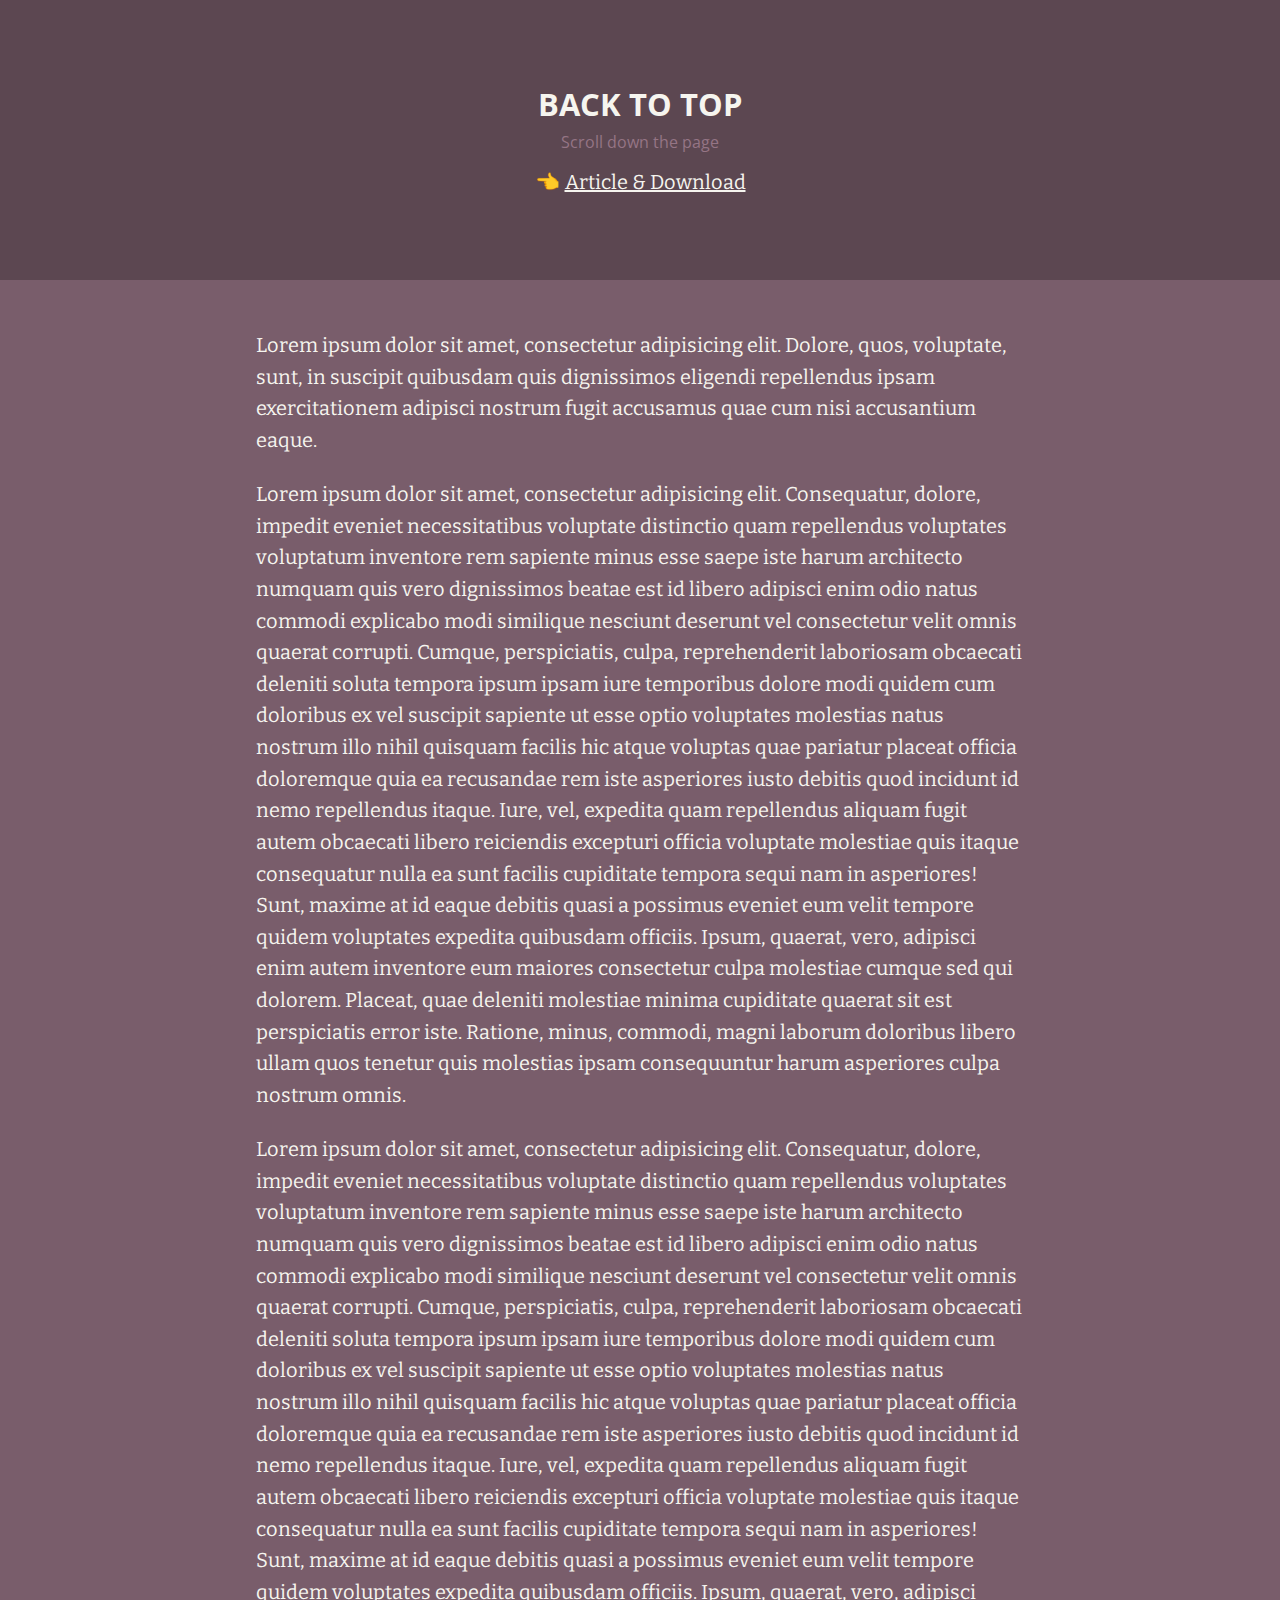
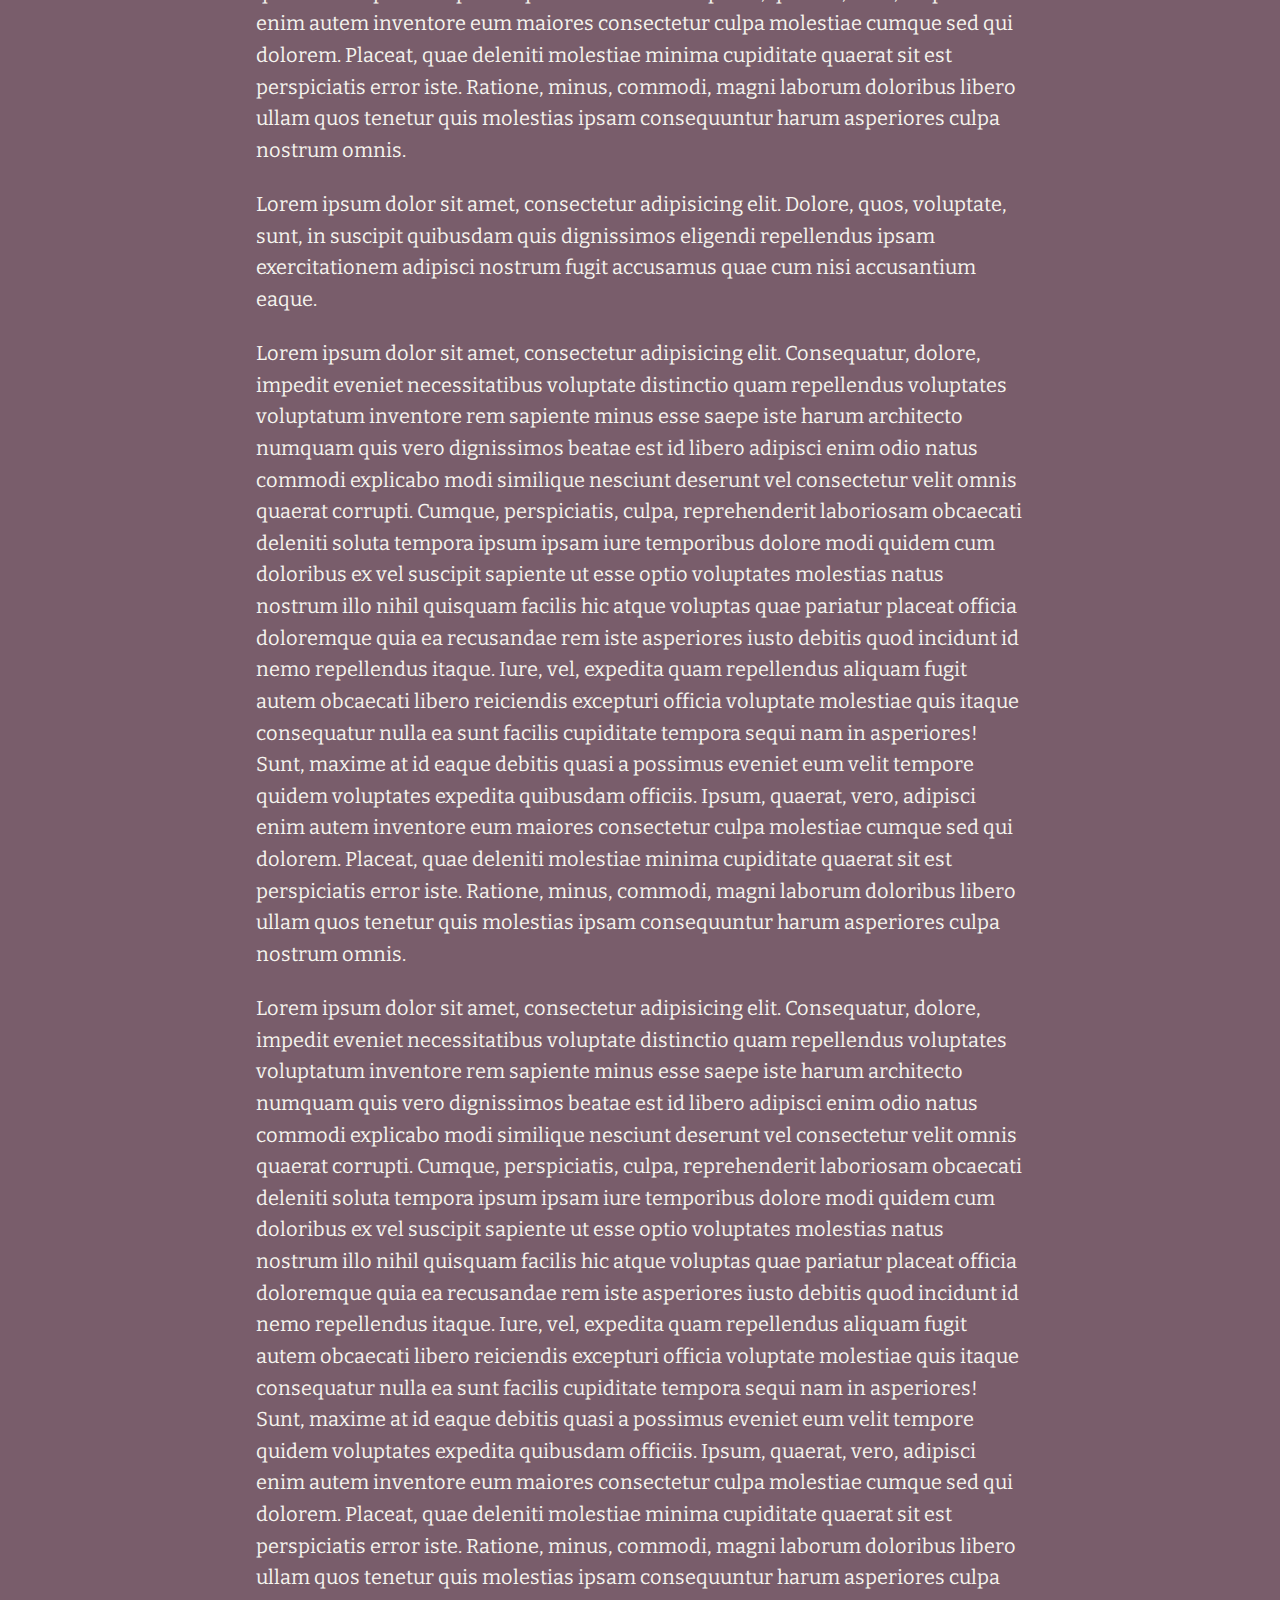
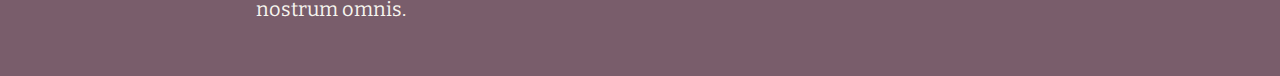
<file: js/back-to-top-master/index.html>
<!doctype html>
<html lang="en">
<head>
  <meta charset="UTF-8">
  <meta name="viewport" content="width=device-width, initial-scale=1">
  <script>document.getElementsByTagName("html")[0].className += " js";</script>
  <link rel="stylesheet" href="assets/css/style.css">
  <title>Back To Top | CodyHouse</title>
</head>
<body>
	<header class="cd-main-header text-center flex flex-column flex-center">
    <h1 class="text-lg">Back to top</h1>
    <p class="text-sm margin-top-xxs margin-bottom-sm">Scroll down the page</p>
    <p class="cd-article-link">👈 <a class="color-inherit" href="https://codyhouse.co/gem/back-to-top">Article &amp; Download</a></p>
  </header>

	<main class="cd-main-content container max-width-sm margin-top-lg margin-bottom-lg">
    <article class="article text-component">
      <p>
        Lorem ipsum dolor sit amet, consectetur adipisicing elit. Dolore, quos, voluptate, sunt, in suscipit quibusdam quis dignissimos eligendi repellendus ipsam exercitationem adipisci nostrum fugit accusamus quae cum nisi accusantium eaque.
      </p>
  
      <p>
        Lorem ipsum dolor sit amet, consectetur adipisicing elit. Consequatur, dolore, impedit eveniet necessitatibus voluptate distinctio quam repellendus voluptates voluptatum inventore rem sapiente minus esse saepe iste harum architecto numquam quis vero dignissimos beatae est id libero adipisci enim odio natus commodi explicabo modi similique nesciunt deserunt vel consectetur velit omnis quaerat corrupti. Cumque, perspiciatis, culpa, reprehenderit laboriosam obcaecati deleniti soluta tempora ipsum ipsam iure temporibus dolore modi quidem cum doloribus ex vel suscipit sapiente ut esse optio voluptates molestias natus nostrum illo nihil quisquam facilis hic atque voluptas quae pariatur placeat officia doloremque quia ea recusandae rem iste asperiores iusto debitis quod incidunt id nemo repellendus itaque. Iure, vel, expedita quam repellendus aliquam fugit autem obcaecati libero reiciendis excepturi officia voluptate molestiae quis itaque consequatur nulla ea sunt facilis cupiditate tempora sequi nam in asperiores! Sunt, maxime at id eaque debitis quasi a possimus eveniet eum velit tempore quidem voluptates expedita quibusdam officiis. Ipsum, quaerat, vero, adipisci enim autem inventore eum maiores consectetur culpa molestiae cumque sed qui dolorem. Placeat, quae deleniti molestiae minima cupiditate quaerat sit est perspiciatis error iste. Ratione, minus, commodi, magni laborum doloribus libero ullam quos tenetur quis molestias ipsam consequuntur harum asperiores culpa nostrum omnis.
      </p>
  
      <p>
        Lorem ipsum dolor sit amet, consectetur adipisicing elit. Consequatur, dolore, impedit eveniet necessitatibus voluptate distinctio quam repellendus voluptates voluptatum inventore rem sapiente minus esse saepe iste harum architecto numquam quis vero dignissimos beatae est id libero adipisci enim odio natus commodi explicabo modi similique nesciunt deserunt vel consectetur velit omnis quaerat corrupti. Cumque, perspiciatis, culpa, reprehenderit laboriosam obcaecati deleniti soluta tempora ipsum ipsam iure temporibus dolore modi quidem cum doloribus ex vel suscipit sapiente ut esse optio voluptates molestias natus nostrum illo nihil quisquam facilis hic atque voluptas quae pariatur placeat officia doloremque quia ea recusandae rem iste asperiores iusto debitis quod incidunt id nemo repellendus itaque. Iure, vel, expedita quam repellendus aliquam fugit autem obcaecati libero reiciendis excepturi officia voluptate molestiae quis itaque consequatur nulla ea sunt facilis cupiditate tempora sequi nam in asperiores! Sunt, maxime at id eaque debitis quasi a possimus eveniet eum velit tempore quidem voluptates expedita quibusdam officiis. Ipsum, quaerat, vero, adipisci enim autem inventore eum maiores consectetur culpa molestiae cumque sed qui dolorem. Placeat, quae deleniti molestiae minima cupiditate quaerat sit est perspiciatis error iste. Ratione, minus, commodi, magni laborum doloribus libero ullam quos tenetur quis molestias ipsam consequuntur harum asperiores culpa nostrum omnis.
      </p>
  
      <p>
        Lorem ipsum dolor sit amet, consectetur adipisicing elit. Dolore, quos, voluptate, sunt, in suscipit quibusdam quis dignissimos eligendi repellendus ipsam exercitationem adipisci nostrum fugit accusamus quae cum nisi accusantium eaque.
      </p>
  
      <p>
        Lorem ipsum dolor sit amet, consectetur adipisicing elit. Consequatur, dolore, impedit eveniet necessitatibus voluptate distinctio quam repellendus voluptates voluptatum inventore rem sapiente minus esse saepe iste harum architecto numquam quis vero dignissimos beatae est id libero adipisci enim odio natus commodi explicabo modi similique nesciunt deserunt vel consectetur velit omnis quaerat corrupti. Cumque, perspiciatis, culpa, reprehenderit laboriosam obcaecati deleniti soluta tempora ipsum ipsam iure temporibus dolore modi quidem cum doloribus ex vel suscipit sapiente ut esse optio voluptates molestias natus nostrum illo nihil quisquam facilis hic atque voluptas quae pariatur placeat officia doloremque quia ea recusandae rem iste asperiores iusto debitis quod incidunt id nemo repellendus itaque. Iure, vel, expedita quam repellendus aliquam fugit autem obcaecati libero reiciendis excepturi officia voluptate molestiae quis itaque consequatur nulla ea sunt facilis cupiditate tempora sequi nam in asperiores! Sunt, maxime at id eaque debitis quasi a possimus eveniet eum velit tempore quidem voluptates expedita quibusdam officiis. Ipsum, quaerat, vero, adipisci enim autem inventore eum maiores consectetur culpa molestiae cumque sed qui dolorem. Placeat, quae deleniti molestiae minima cupiditate quaerat sit est perspiciatis error iste. Ratione, minus, commodi, magni laborum doloribus libero ullam quos tenetur quis molestias ipsam consequuntur harum asperiores culpa nostrum omnis.
      </p>
  
      <p>
        Lorem ipsum dolor sit amet, consectetur adipisicing elit. Consequatur, dolore, impedit eveniet necessitatibus voluptate distinctio quam repellendus voluptates voluptatum inventore rem sapiente minus esse saepe iste harum architecto numquam quis vero dignissimos beatae est id libero adipisci enim odio natus commodi explicabo modi similique nesciunt deserunt vel consectetur velit omnis quaerat corrupti. Cumque, perspiciatis, culpa, reprehenderit laboriosam obcaecati deleniti soluta tempora ipsum ipsam iure temporibus dolore modi quidem cum doloribus ex vel suscipit sapiente ut esse optio voluptates molestias natus nostrum illo nihil quisquam facilis hic atque voluptas quae pariatur placeat officia doloremque quia ea recusandae rem iste asperiores iusto debitis quod incidunt id nemo repellendus itaque. Iure, vel, expedita quam repellendus aliquam fugit autem obcaecati libero reiciendis excepturi officia voluptate molestiae quis itaque consequatur nulla ea sunt facilis cupiditate tempora sequi nam in asperiores! Sunt, maxime at id eaque debitis quasi a possimus eveniet eum velit tempore quidem voluptates expedita quibusdam officiis. Ipsum, quaerat, vero, adipisci enim autem inventore eum maiores consectetur culpa molestiae cumque sed qui dolorem. Placeat, quae deleniti molestiae minima cupiditate quaerat sit est perspiciatis error iste. Ratione, minus, commodi, magni laborum doloribus libero ullam quos tenetur quis molestias ipsam consequuntur harum asperiores culpa nostrum omnis.
      </p>
    </article>
	</main>
	
	<a href="#" class="cd-top text-replace js-cd-top">Top</a>
	<script src="assets/js/util.js"></script> <!-- util functions included in the CodyHouse framework -->
  <script src="assets/js/main.js"></script>
</body>
</html>
</file>
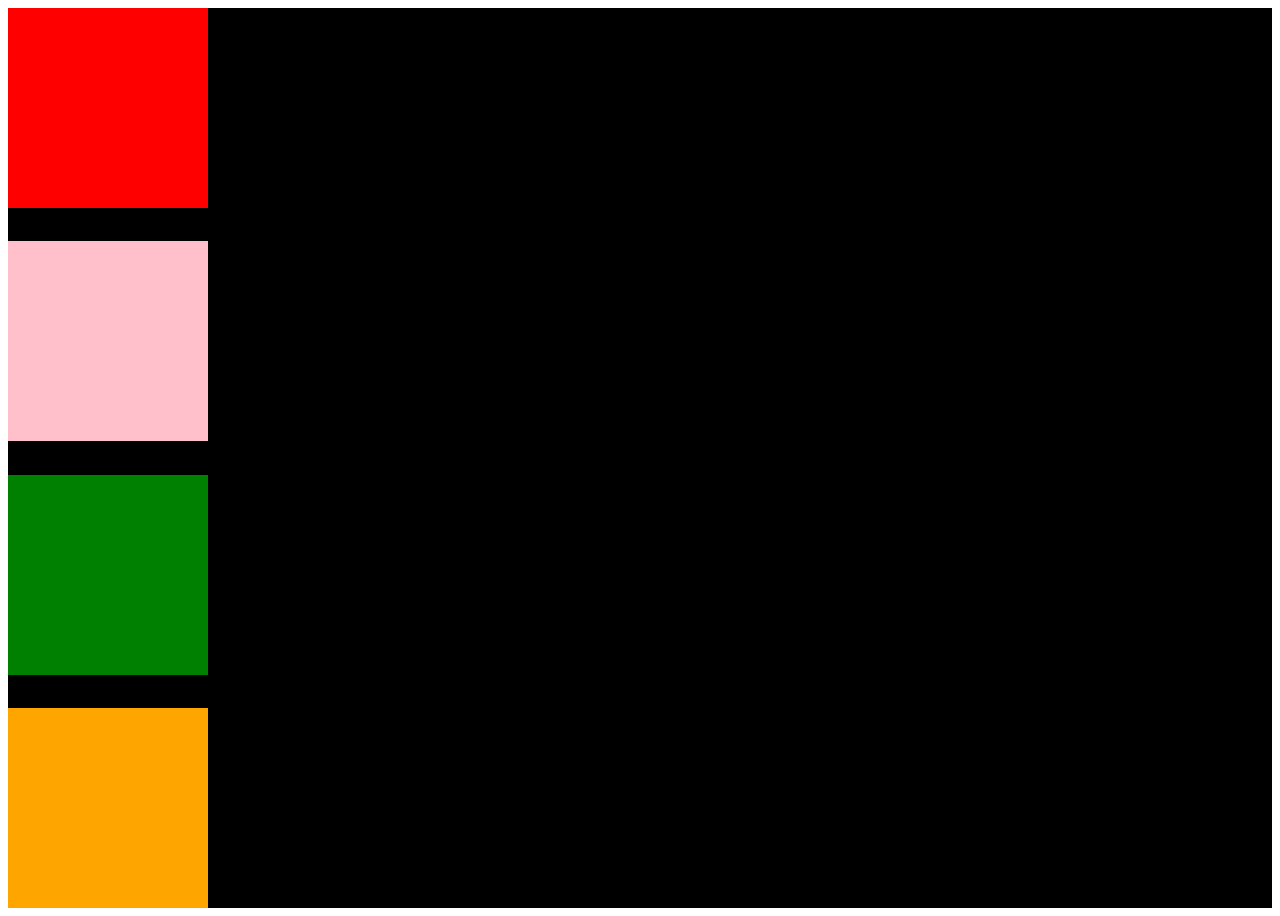
<file: demo/demo.html>
<!DOCTYPE html>
<html lang="en">
<head>
    <meta charset="UTF-8">
    <meta name="viewport" content="width=device-width, initial-scale=1.0">
    <title>Document</title>
    <link rel="stylesheet" href="./demo.css">
</head>
<body>
    <div class="demo">
        <div class="demo1"></div>
        <div class="demo2"></div>
        <div class="demo3"></div>
        <div class="demo4"></div>
    </div>
</body>
</html>
</file>
<file: js/back-to-top-master/assets/css/style.css>
@import url("https://fonts.googleapis.com/css?family=Bitter|Open+Sans:400,700");*,*::after,*::before{box-sizing:inherit}*{font:inherit}html,body,div,span,applet,object,iframe,h1,h2,h3,h4,h5,h6,p,blockquote,pre,a,abbr,acronym,address,big,cite,code,del,dfn,em,img,ins,kbd,q,s,samp,small,strike,strong,sub,sup,tt,var,b,u,i,center,dl,dt,dd,ol,ul,li,fieldset,form,label,legend,table,caption,tbody,tfoot,thead,tr,th,td,article,aside,canvas,details,embed,figure,figcaption,footer,header,hgroup,menu,nav,output,ruby,section,summary,time,mark,audio,video,hr{margin:0;padding:0;border:0}html{box-sizing:border-box}body{background-color:hsl(0, 0%, 100%);background-color:var(--color-bg, white)}article,aside,details,figcaption,figure,footer,header,hgroup,menu,nav,section,main,form legend{display:block}ol,ul{list-style:none}blockquote,q{quotes:none}button,input,textarea,select{margin:0}.btn,.form-control,.link,.reset{background-color:transparent;padding:0;border:0;border-radius:0;color:inherit;line-height:inherit;-webkit-appearance:none;-moz-appearance:none;appearance:none}select.form-control::-ms-expand{display:none}textarea{resize:vertical;overflow:auto;vertical-align:top}input::-ms-clear{display:none}table{border-collapse:collapse;border-spacing:0}img,video,svg{max-width:100%}[data-theme]{background-color:hsl(0, 0%, 100%);background-color:var(--color-bg, #fff);color:hsl(240, 4%, 20%);color:var(--color-contrast-high, #313135)}:root{--space-unit:  1em;--space-xxxxs: calc(0.125*var(--space-unit));--space-xxxs:  calc(0.25*var(--space-unit));--space-xxs:   calc(0.375*var(--space-unit));--space-xs:    calc(0.5*var(--space-unit));--space-sm:    calc(0.75*var(--space-unit));--space-md:    calc(1.25*var(--space-unit));--space-lg:    calc(2*var(--space-unit));--space-xl:    calc(3.25*var(--space-unit));--space-xxl:   calc(5.25*var(--space-unit));--space-xxxl:  calc(8.5*var(--space-unit));--space-xxxxl: calc(13.75*var(--space-unit));--component-padding: var(--space-md)}:root{--max-width-xxs: 32rem;--max-width-xs:  38rem;--max-width-sm:  48rem;--max-width-md:  64rem;--max-width-lg:  80rem;--max-width-xl:  90rem;--max-width-xxl: 120rem}.container{width:calc(100% - 1.25em);width:calc(100% - 2*var(--component-padding));margin-left:auto;margin-right:auto}.max-width-xxs{max-width:32rem;max-width:var(--max-width-xxs)}.max-width-xs{max-width:38rem;max-width:var(--max-width-xs)}.max-width-sm{max-width:48rem;max-width:var(--max-width-sm)}.max-width-md{max-width:64rem;max-width:var(--max-width-md)}.max-width-lg{max-width:80rem;max-width:var(--max-width-lg)}.max-width-xl{max-width:90rem;max-width:var(--max-width-xl)}.max-width-xxl{max-width:120rem;max-width:var(--max-width-xxl)}.max-width-adaptive-sm{max-width:38rem;max-width:var(--max-width-xs)}@media (min-width: 64rem){.max-width-adaptive-sm{max-width:48rem;max-width:var(--max-width-sm)}}.max-width-adaptive-md{max-width:38rem;max-width:var(--max-width-xs)}@media (min-width: 64rem){.max-width-adaptive-md{max-width:64rem;max-width:var(--max-width-md)}}.max-width-adaptive,.max-width-adaptive-lg{max-width:38rem;max-width:var(--max-width-xs)}@media (min-width: 64rem){.max-width-adaptive,.max-width-adaptive-lg{max-width:64rem;max-width:var(--max-width-md)}}@media (min-width: 90rem){.max-width-adaptive,.max-width-adaptive-lg{max-width:80rem;max-width:var(--max-width-lg)}}.max-width-adaptive-xl{max-width:38rem;max-width:var(--max-width-xs)}@media (min-width: 64rem){.max-width-adaptive-xl{max-width:64rem;max-width:var(--max-width-md)}}@media (min-width: 90rem){.max-width-adaptive-xl{max-width:90rem;max-width:var(--max-width-xl)}}.grid{--grid-gap: 0px;display:-ms-flexbox;display:flex;-ms-flex-wrap:wrap;flex-wrap:wrap}.grid>*{-ms-flex-preferred-size:100%;flex-basis:100%}[class*="grid-gap"]{margin-bottom:1em * -1;margin-bottom:calc(var(--grid-gap, 1em)*-1);margin-right:1em * -1;margin-right:calc(var(--grid-gap, 1em)*-1)}[class*="grid-gap"]>*{margin-bottom:1em;margin-bottom:var(--grid-gap, 1em);margin-right:1em;margin-right:var(--grid-gap, 1em)}.grid-gap-xxxxs{--grid-gap: var(--space-xxxxs)}.grid-gap-xxxs{--grid-gap: var(--space-xxxs)}.grid-gap-xxs{--grid-gap: var(--space-xxs)}.grid-gap-xs{--grid-gap: var(--space-xs)}.grid-gap-sm{--grid-gap: var(--space-sm)}.grid-gap-md{--grid-gap: var(--space-md)}.grid-gap-lg{--grid-gap: var(--space-lg)}.grid-gap-xl{--grid-gap: var(--space-xl)}.grid-gap-xxl{--grid-gap: var(--space-xxl)}.grid-gap-xxxl{--grid-gap: var(--space-xxxl)}.grid-gap-xxxxl{--grid-gap: var(--space-xxxxl)}.col{-ms-flex-positive:1;flex-grow:1;-ms-flex-preferred-size:0;flex-basis:0;max-width:100%}.col-1{-ms-flex-preferred-size:calc(8.33% - 0.01px - 1em);-ms-flex-preferred-size:calc(8.33% - 0.01px - var(--grid-gap, 1em));flex-basis:calc(8.33% - 0.01px - 1em);flex-basis:calc(8.33% - 0.01px - var(--grid-gap, 1em));max-width:calc(8.33% - 0.01px - 1em);max-width:calc(8.33% - 0.01px - var(--grid-gap, 1em))}.col-2{-ms-flex-preferred-size:calc(16.66% - 0.01px - 1em);-ms-flex-preferred-size:calc(16.66% - 0.01px - var(--grid-gap, 1em));flex-basis:calc(16.66% - 0.01px - 1em);flex-basis:calc(16.66% - 0.01px - var(--grid-gap, 1em));max-width:calc(16.66% - 0.01px - 1em);max-width:calc(16.66% - 0.01px - var(--grid-gap, 1em))}.col-3{-ms-flex-preferred-size:calc(25% - 0.01px - 1em);-ms-flex-preferred-size:calc(25% - 0.01px - var(--grid-gap, 1em));flex-basis:calc(25% - 0.01px - 1em);flex-basis:calc(25% - 0.01px - var(--grid-gap, 1em));max-width:calc(25% - 0.01px - 1em);max-width:calc(25% - 0.01px - var(--grid-gap, 1em))}.col-4{-ms-flex-preferred-size:calc(33.33% - 0.01px - 1em);-ms-flex-preferred-size:calc(33.33% - 0.01px - var(--grid-gap, 1em));flex-basis:calc(33.33% - 0.01px - 1em);flex-basis:calc(33.33% - 0.01px - var(--grid-gap, 1em));max-width:calc(33.33% - 0.01px - 1em);max-width:calc(33.33% - 0.01px - var(--grid-gap, 1em))}.col-5{-ms-flex-preferred-size:calc(41.66% - 0.01px - 1em);-ms-flex-preferred-size:calc(41.66% - 0.01px - var(--grid-gap, 1em));flex-basis:calc(41.66% - 0.01px - 1em);flex-basis:calc(41.66% - 0.01px - var(--grid-gap, 1em));max-width:calc(41.66% - 0.01px - 1em);max-width:calc(41.66% - 0.01px - var(--grid-gap, 1em))}.col-6{-ms-flex-preferred-size:calc(50% - 0.01px - 1em);-ms-flex-preferred-size:calc(50% - 0.01px - var(--grid-gap, 1em));flex-basis:calc(50% - 0.01px - 1em);flex-basis:calc(50% - 0.01px - var(--grid-gap, 1em));max-width:calc(50% - 0.01px - 1em);max-width:calc(50% - 0.01px - var(--grid-gap, 1em))}.col-7{-ms-flex-preferred-size:calc(58.33% - 0.01px - 1em);-ms-flex-preferred-size:calc(58.33% - 0.01px - var(--grid-gap, 1em));flex-basis:calc(58.33% - 0.01px - 1em);flex-basis:calc(58.33% - 0.01px - var(--grid-gap, 1em));max-width:calc(58.33% - 0.01px - 1em);max-width:calc(58.33% - 0.01px - var(--grid-gap, 1em))}.col-8{-ms-flex-preferred-size:calc(66.66% - 0.01px - 1em);-ms-flex-preferred-size:calc(66.66% - 0.01px - var(--grid-gap, 1em));flex-basis:calc(66.66% - 0.01px - 1em);flex-basis:calc(66.66% - 0.01px - var(--grid-gap, 1em));max-width:calc(66.66% - 0.01px - 1em);max-width:calc(66.66% - 0.01px - var(--grid-gap, 1em))}.col-9{-ms-flex-preferred-size:calc(75% - 0.01px - 1em);-ms-flex-preferred-size:calc(75% - 0.01px - var(--grid-gap, 1em));flex-basis:calc(75% - 0.01px - 1em);flex-basis:calc(75% - 0.01px - var(--grid-gap, 1em));max-width:calc(75% - 0.01px - 1em);max-width:calc(75% - 0.01px - var(--grid-gap, 1em))}.col-10{-ms-flex-preferred-size:calc(83.33% - 0.01px - 1em);-ms-flex-preferred-size:calc(83.33% - 0.01px - var(--grid-gap, 1em));flex-basis:calc(83.33% - 0.01px - 1em);flex-basis:calc(83.33% - 0.01px - var(--grid-gap, 1em));max-width:calc(83.33% - 0.01px - 1em);max-width:calc(83.33% - 0.01px - var(--grid-gap, 1em))}.col-11{-ms-flex-preferred-size:calc(91.66% - 0.01px - 1em);-ms-flex-preferred-size:calc(91.66% - 0.01px - var(--grid-gap, 1em));flex-basis:calc(91.66% - 0.01px - 1em);flex-basis:calc(91.66% - 0.01px - var(--grid-gap, 1em));max-width:calc(91.66% - 0.01px - 1em);max-width:calc(91.66% - 0.01px - var(--grid-gap, 1em))}.col-12{-ms-flex-preferred-size:calc(100% - 0.01px - 1em);-ms-flex-preferred-size:calc(100% - 0.01px - var(--grid-gap, 1em));flex-basis:calc(100% - 0.01px - 1em);flex-basis:calc(100% - 0.01px - var(--grid-gap, 1em));max-width:calc(100% - 0.01px - 1em);max-width:calc(100% - 0.01px - var(--grid-gap, 1em))}@media (min-width: 32rem){.col\@xs{-ms-flex-positive:1;flex-grow:1;-ms-flex-preferred-size:0;flex-basis:0;max-width:100%}.col-1\@xs{-ms-flex-preferred-size:calc(8.33% - 0.01px - 1em);-ms-flex-preferred-size:calc(8.33% - 0.01px - var(--grid-gap, 1em));flex-basis:calc(8.33% - 0.01px - 1em);flex-basis:calc(8.33% - 0.01px - var(--grid-gap, 1em));max-width:calc(8.33% - 0.01px - 1em);max-width:calc(8.33% - 0.01px - var(--grid-gap, 1em))}.col-2\@xs{-ms-flex-preferred-size:calc(16.66% - 0.01px - 1em);-ms-flex-preferred-size:calc(16.66% - 0.01px - var(--grid-gap, 1em));flex-basis:calc(16.66% - 0.01px - 1em);flex-basis:calc(16.66% - 0.01px - var(--grid-gap, 1em));max-width:calc(16.66% - 0.01px - 1em);max-width:calc(16.66% - 0.01px - var(--grid-gap, 1em))}.col-3\@xs{-ms-flex-preferred-size:calc(25% - 0.01px - 1em);-ms-flex-preferred-size:calc(25% - 0.01px - var(--grid-gap, 1em));flex-basis:calc(25% - 0.01px - 1em);flex-basis:calc(25% - 0.01px - var(--grid-gap, 1em));max-width:calc(25% - 0.01px - 1em);max-width:calc(25% - 0.01px - var(--grid-gap, 1em))}.col-4\@xs{-ms-flex-preferred-size:calc(33.33% - 0.01px - 1em);-ms-flex-preferred-size:calc(33.33% - 0.01px - var(--grid-gap, 1em));flex-basis:calc(33.33% - 0.01px - 1em);flex-basis:calc(33.33% - 0.01px - var(--grid-gap, 1em));max-width:calc(33.33% - 0.01px - 1em);max-width:calc(33.33% - 0.01px - var(--grid-gap, 1em))}.col-5\@xs{-ms-flex-preferred-size:calc(41.66% - 0.01px - 1em);-ms-flex-preferred-size:calc(41.66% - 0.01px - var(--grid-gap, 1em));flex-basis:calc(41.66% - 0.01px - 1em);flex-basis:calc(41.66% - 0.01px - var(--grid-gap, 1em));max-width:calc(41.66% - 0.01px - 1em);max-width:calc(41.66% - 0.01px - var(--grid-gap, 1em))}.col-6\@xs{-ms-flex-preferred-size:calc(50% - 0.01px - 1em);-ms-flex-preferred-size:calc(50% - 0.01px - var(--grid-gap, 1em));flex-basis:calc(50% - 0.01px - 1em);flex-basis:calc(50% - 0.01px - var(--grid-gap, 1em));max-width:calc(50% - 0.01px - 1em);max-width:calc(50% - 0.01px - var(--grid-gap, 1em))}.col-7\@xs{-ms-flex-preferred-size:calc(58.33% - 0.01px - 1em);-ms-flex-preferred-size:calc(58.33% - 0.01px - var(--grid-gap, 1em));flex-basis:calc(58.33% - 0.01px - 1em);flex-basis:calc(58.33% - 0.01px - var(--grid-gap, 1em));max-width:calc(58.33% - 0.01px - 1em);max-width:calc(58.33% - 0.01px - var(--grid-gap, 1em))}.col-8\@xs{-ms-flex-preferred-size:calc(66.66% - 0.01px - 1em);-ms-flex-preferred-size:calc(66.66% - 0.01px - var(--grid-gap, 1em));flex-basis:calc(66.66% - 0.01px - 1em);flex-basis:calc(66.66% - 0.01px - var(--grid-gap, 1em));max-width:calc(66.66% - 0.01px - 1em);max-width:calc(66.66% - 0.01px - var(--grid-gap, 1em))}.col-9\@xs{-ms-flex-preferred-size:calc(75% - 0.01px - 1em);-ms-flex-preferred-size:calc(75% - 0.01px - var(--grid-gap, 1em));flex-basis:calc(75% - 0.01px - 1em);flex-basis:calc(75% - 0.01px - var(--grid-gap, 1em));max-width:calc(75% - 0.01px - 1em);max-width:calc(75% - 0.01px - var(--grid-gap, 1em))}.col-10\@xs{-ms-flex-preferred-size:calc(83.33% - 0.01px - 1em);-ms-flex-preferred-size:calc(83.33% - 0.01px - var(--grid-gap, 1em));flex-basis:calc(83.33% - 0.01px - 1em);flex-basis:calc(83.33% - 0.01px - var(--grid-gap, 1em));max-width:calc(83.33% - 0.01px - 1em);max-width:calc(83.33% - 0.01px - var(--grid-gap, 1em))}.col-11\@xs{-ms-flex-preferred-size:calc(91.66% - 0.01px - 1em);-ms-flex-preferred-size:calc(91.66% - 0.01px - var(--grid-gap, 1em));flex-basis:calc(91.66% - 0.01px - 1em);flex-basis:calc(91.66% - 0.01px - var(--grid-gap, 1em));max-width:calc(91.66% - 0.01px - 1em);max-width:calc(91.66% - 0.01px - var(--grid-gap, 1em))}.col-12\@xs{-ms-flex-preferred-size:calc(100% - 0.01px - 1em);-ms-flex-preferred-size:calc(100% - 0.01px - var(--grid-gap, 1em));flex-basis:calc(100% - 0.01px - 1em);flex-basis:calc(100% - 0.01px - var(--grid-gap, 1em));max-width:calc(100% - 0.01px - 1em);max-width:calc(100% - 0.01px - var(--grid-gap, 1em))}}@media (min-width: 48rem){.col\@sm{-ms-flex-positive:1;flex-grow:1;-ms-flex-preferred-size:0;flex-basis:0;max-width:100%}.col-1\@sm{-ms-flex-preferred-size:calc(8.33% - 0.01px - 1em);-ms-flex-preferred-size:calc(8.33% - 0.01px - var(--grid-gap, 1em));flex-basis:calc(8.33% - 0.01px - 1em);flex-basis:calc(8.33% - 0.01px - var(--grid-gap, 1em));max-width:calc(8.33% - 0.01px - 1em);max-width:calc(8.33% - 0.01px - var(--grid-gap, 1em))}.col-2\@sm{-ms-flex-preferred-size:calc(16.66% - 0.01px - 1em);-ms-flex-preferred-size:calc(16.66% - 0.01px - var(--grid-gap, 1em));flex-basis:calc(16.66% - 0.01px - 1em);flex-basis:calc(16.66% - 0.01px - var(--grid-gap, 1em));max-width:calc(16.66% - 0.01px - 1em);max-width:calc(16.66% - 0.01px - var(--grid-gap, 1em))}.col-3\@sm{-ms-flex-preferred-size:calc(25% - 0.01px - 1em);-ms-flex-preferred-size:calc(25% - 0.01px - var(--grid-gap, 1em));flex-basis:calc(25% - 0.01px - 1em);flex-basis:calc(25% - 0.01px - var(--grid-gap, 1em));max-width:calc(25% - 0.01px - 1em);max-width:calc(25% - 0.01px - var(--grid-gap, 1em))}.col-4\@sm{-ms-flex-preferred-size:calc(33.33% - 0.01px - 1em);-ms-flex-preferred-size:calc(33.33% - 0.01px - var(--grid-gap, 1em));flex-basis:calc(33.33% - 0.01px - 1em);flex-basis:calc(33.33% - 0.01px - var(--grid-gap, 1em));max-width:calc(33.33% - 0.01px - 1em);max-width:calc(33.33% - 0.01px - var(--grid-gap, 1em))}.col-5\@sm{-ms-flex-preferred-size:calc(41.66% - 0.01px - 1em);-ms-flex-preferred-size:calc(41.66% - 0.01px - var(--grid-gap, 1em));flex-basis:calc(41.66% - 0.01px - 1em);flex-basis:calc(41.66% - 0.01px - var(--grid-gap, 1em));max-width:calc(41.66% - 0.01px - 1em);max-width:calc(41.66% - 0.01px - var(--grid-gap, 1em))}.col-6\@sm{-ms-flex-preferred-size:calc(50% - 0.01px - 1em);-ms-flex-preferred-size:calc(50% - 0.01px - var(--grid-gap, 1em));flex-basis:calc(50% - 0.01px - 1em);flex-basis:calc(50% - 0.01px - var(--grid-gap, 1em));max-width:calc(50% - 0.01px - 1em);max-width:calc(50% - 0.01px - var(--grid-gap, 1em))}.col-7\@sm{-ms-flex-preferred-size:calc(58.33% - 0.01px - 1em);-ms-flex-preferred-size:calc(58.33% - 0.01px - var(--grid-gap, 1em));flex-basis:calc(58.33% - 0.01px - 1em);flex-basis:calc(58.33% - 0.01px - var(--grid-gap, 1em));max-width:calc(58.33% - 0.01px - 1em);max-width:calc(58.33% - 0.01px - var(--grid-gap, 1em))}.col-8\@sm{-ms-flex-preferred-size:calc(66.66% - 0.01px - 1em);-ms-flex-preferred-size:calc(66.66% - 0.01px - var(--grid-gap, 1em));flex-basis:calc(66.66% - 0.01px - 1em);flex-basis:calc(66.66% - 0.01px - var(--grid-gap, 1em));max-width:calc(66.66% - 0.01px - 1em);max-width:calc(66.66% - 0.01px - var(--grid-gap, 1em))}.col-9\@sm{-ms-flex-preferred-size:calc(75% - 0.01px - 1em);-ms-flex-preferred-size:calc(75% - 0.01px - var(--grid-gap, 1em));flex-basis:calc(75% - 0.01px - 1em);flex-basis:calc(75% - 0.01px - var(--grid-gap, 1em));max-width:calc(75% - 0.01px - 1em);max-width:calc(75% - 0.01px - var(--grid-gap, 1em))}.col-10\@sm{-ms-flex-preferred-size:calc(83.33% - 0.01px - 1em);-ms-flex-preferred-size:calc(83.33% - 0.01px - var(--grid-gap, 1em));flex-basis:calc(83.33% - 0.01px - 1em);flex-basis:calc(83.33% - 0.01px - var(--grid-gap, 1em));max-width:calc(83.33% - 0.01px - 1em);max-width:calc(83.33% - 0.01px - var(--grid-gap, 1em))}.col-11\@sm{-ms-flex-preferred-size:calc(91.66% - 0.01px - 1em);-ms-flex-preferred-size:calc(91.66% - 0.01px - var(--grid-gap, 1em));flex-basis:calc(91.66% - 0.01px - 1em);flex-basis:calc(91.66% - 0.01px - var(--grid-gap, 1em));max-width:calc(91.66% - 0.01px - 1em);max-width:calc(91.66% - 0.01px - var(--grid-gap, 1em))}.col-12\@sm{-ms-flex-preferred-size:calc(100% - 0.01px - 1em);-ms-flex-preferred-size:calc(100% - 0.01px - var(--grid-gap, 1em));flex-basis:calc(100% - 0.01px - 1em);flex-basis:calc(100% - 0.01px - var(--grid-gap, 1em));max-width:calc(100% - 0.01px - 1em);max-width:calc(100% - 0.01px - var(--grid-gap, 1em))}}@media (min-width: 64rem){.col\@md{-ms-flex-positive:1;flex-grow:1;-ms-flex-preferred-size:0;flex-basis:0;max-width:100%}.col-1\@md{-ms-flex-preferred-size:calc(8.33% - 0.01px - 1em);-ms-flex-preferred-size:calc(8.33% - 0.01px - var(--grid-gap, 1em));flex-basis:calc(8.33% - 0.01px - 1em);flex-basis:calc(8.33% - 0.01px - var(--grid-gap, 1em));max-width:calc(8.33% - 0.01px - 1em);max-width:calc(8.33% - 0.01px - var(--grid-gap, 1em))}.col-2\@md{-ms-flex-preferred-size:calc(16.66% - 0.01px - 1em);-ms-flex-preferred-size:calc(16.66% - 0.01px - var(--grid-gap, 1em));flex-basis:calc(16.66% - 0.01px - 1em);flex-basis:calc(16.66% - 0.01px - var(--grid-gap, 1em));max-width:calc(16.66% - 0.01px - 1em);max-width:calc(16.66% - 0.01px - var(--grid-gap, 1em))}.col-3\@md{-ms-flex-preferred-size:calc(25% - 0.01px - 1em);-ms-flex-preferred-size:calc(25% - 0.01px - var(--grid-gap, 1em));flex-basis:calc(25% - 0.01px - 1em);flex-basis:calc(25% - 0.01px - var(--grid-gap, 1em));max-width:calc(25% - 0.01px - 1em);max-width:calc(25% - 0.01px - var(--grid-gap, 1em))}.col-4\@md{-ms-flex-preferred-size:calc(33.33% - 0.01px - 1em);-ms-flex-preferred-size:calc(33.33% - 0.01px - var(--grid-gap, 1em));flex-basis:calc(33.33% - 0.01px - 1em);flex-basis:calc(33.33% - 0.01px - var(--grid-gap, 1em));max-width:calc(33.33% - 0.01px - 1em);max-width:calc(33.33% - 0.01px - var(--grid-gap, 1em))}.col-5\@md{-ms-flex-preferred-size:calc(41.66% - 0.01px - 1em);-ms-flex-preferred-size:calc(41.66% - 0.01px - var(--grid-gap, 1em));flex-basis:calc(41.66% - 0.01px - 1em);flex-basis:calc(41.66% - 0.01px - var(--grid-gap, 1em));max-width:calc(41.66% - 0.01px - 1em);max-width:calc(41.66% - 0.01px - var(--grid-gap, 1em))}.col-6\@md{-ms-flex-preferred-size:calc(50% - 0.01px - 1em);-ms-flex-preferred-size:calc(50% - 0.01px - var(--grid-gap, 1em));flex-basis:calc(50% - 0.01px - 1em);flex-basis:calc(50% - 0.01px - var(--grid-gap, 1em));max-width:calc(50% - 0.01px - 1em);max-width:calc(50% - 0.01px - var(--grid-gap, 1em))}.col-7\@md{-ms-flex-preferred-size:calc(58.33% - 0.01px - 1em);-ms-flex-preferred-size:calc(58.33% - 0.01px - var(--grid-gap, 1em));flex-basis:calc(58.33% - 0.01px - 1em);flex-basis:calc(58.33% - 0.01px - var(--grid-gap, 1em));max-width:calc(58.33% - 0.01px - 1em);max-width:calc(58.33% - 0.01px - var(--grid-gap, 1em))}.col-8\@md{-ms-flex-preferred-size:calc(66.66% - 0.01px - 1em);-ms-flex-preferred-size:calc(66.66% - 0.01px - var(--grid-gap, 1em));flex-basis:calc(66.66% - 0.01px - 1em);flex-basis:calc(66.66% - 0.01px - var(--grid-gap, 1em));max-width:calc(66.66% - 0.01px - 1em);max-width:calc(66.66% - 0.01px - var(--grid-gap, 1em))}.col-9\@md{-ms-flex-preferred-size:calc(75% - 0.01px - 1em);-ms-flex-preferred-size:calc(75% - 0.01px - var(--grid-gap, 1em));flex-basis:calc(75% - 0.01px - 1em);flex-basis:calc(75% - 0.01px - var(--grid-gap, 1em));max-width:calc(75% - 0.01px - 1em);max-width:calc(75% - 0.01px - var(--grid-gap, 1em))}.col-10\@md{-ms-flex-preferred-size:calc(83.33% - 0.01px - 1em);-ms-flex-preferred-size:calc(83.33% - 0.01px - var(--grid-gap, 1em));flex-basis:calc(83.33% - 0.01px - 1em);flex-basis:calc(83.33% - 0.01px - var(--grid-gap, 1em));max-width:calc(83.33% - 0.01px - 1em);max-width:calc(83.33% - 0.01px - var(--grid-gap, 1em))}.col-11\@md{-ms-flex-preferred-size:calc(91.66% - 0.01px - 1em);-ms-flex-preferred-size:calc(91.66% - 0.01px - var(--grid-gap, 1em));flex-basis:calc(91.66% - 0.01px - 1em);flex-basis:calc(91.66% - 0.01px - var(--grid-gap, 1em));max-width:calc(91.66% - 0.01px - 1em);max-width:calc(91.66% - 0.01px - var(--grid-gap, 1em))}.col-12\@md{-ms-flex-preferred-size:calc(100% - 0.01px - 1em);-ms-flex-preferred-size:calc(100% - 0.01px - var(--grid-gap, 1em));flex-basis:calc(100% - 0.01px - 1em);flex-basis:calc(100% - 0.01px - var(--grid-gap, 1em));max-width:calc(100% - 0.01px - 1em);max-width:calc(100% - 0.01px - var(--grid-gap, 1em))}}@media (min-width: 80rem){.col\@lg{-ms-flex-positive:1;flex-grow:1;-ms-flex-preferred-size:0;flex-basis:0;max-width:100%}.col-1\@lg{-ms-flex-preferred-size:calc(8.33% - 0.01px - 1em);-ms-flex-preferred-size:calc(8.33% - 0.01px - var(--grid-gap, 1em));flex-basis:calc(8.33% - 0.01px - 1em);flex-basis:calc(8.33% - 0.01px - var(--grid-gap, 1em));max-width:calc(8.33% - 0.01px - 1em);max-width:calc(8.33% - 0.01px - var(--grid-gap, 1em))}.col-2\@lg{-ms-flex-preferred-size:calc(16.66% - 0.01px - 1em);-ms-flex-preferred-size:calc(16.66% - 0.01px - var(--grid-gap, 1em));flex-basis:calc(16.66% - 0.01px - 1em);flex-basis:calc(16.66% - 0.01px - var(--grid-gap, 1em));max-width:calc(16.66% - 0.01px - 1em);max-width:calc(16.66% - 0.01px - var(--grid-gap, 1em))}.col-3\@lg{-ms-flex-preferred-size:calc(25% - 0.01px - 1em);-ms-flex-preferred-size:calc(25% - 0.01px - var(--grid-gap, 1em));flex-basis:calc(25% - 0.01px - 1em);flex-basis:calc(25% - 0.01px - var(--grid-gap, 1em));max-width:calc(25% - 0.01px - 1em);max-width:calc(25% - 0.01px - var(--grid-gap, 1em))}.col-4\@lg{-ms-flex-preferred-size:calc(33.33% - 0.01px - 1em);-ms-flex-preferred-size:calc(33.33% - 0.01px - var(--grid-gap, 1em));flex-basis:calc(33.33% - 0.01px - 1em);flex-basis:calc(33.33% - 0.01px - var(--grid-gap, 1em));max-width:calc(33.33% - 0.01px - 1em);max-width:calc(33.33% - 0.01px - var(--grid-gap, 1em))}.col-5\@lg{-ms-flex-preferred-size:calc(41.66% - 0.01px - 1em);-ms-flex-preferred-size:calc(41.66% - 0.01px - var(--grid-gap, 1em));flex-basis:calc(41.66% - 0.01px - 1em);flex-basis:calc(41.66% - 0.01px - var(--grid-gap, 1em));max-width:calc(41.66% - 0.01px - 1em);max-width:calc(41.66% - 0.01px - var(--grid-gap, 1em))}.col-6\@lg{-ms-flex-preferred-size:calc(50% - 0.01px - 1em);-ms-flex-preferred-size:calc(50% - 0.01px - var(--grid-gap, 1em));flex-basis:calc(50% - 0.01px - 1em);flex-basis:calc(50% - 0.01px - var(--grid-gap, 1em));max-width:calc(50% - 0.01px - 1em);max-width:calc(50% - 0.01px - var(--grid-gap, 1em))}.col-7\@lg{-ms-flex-preferred-size:calc(58.33% - 0.01px - 1em);-ms-flex-preferred-size:calc(58.33% - 0.01px - var(--grid-gap, 1em));flex-basis:calc(58.33% - 0.01px - 1em);flex-basis:calc(58.33% - 0.01px - var(--grid-gap, 1em));max-width:calc(58.33% - 0.01px - 1em);max-width:calc(58.33% - 0.01px - var(--grid-gap, 1em))}.col-8\@lg{-ms-flex-preferred-size:calc(66.66% - 0.01px - 1em);-ms-flex-preferred-size:calc(66.66% - 0.01px - var(--grid-gap, 1em));flex-basis:calc(66.66% - 0.01px - 1em);flex-basis:calc(66.66% - 0.01px - var(--grid-gap, 1em));max-width:calc(66.66% - 0.01px - 1em);max-width:calc(66.66% - 0.01px - var(--grid-gap, 1em))}.col-9\@lg{-ms-flex-preferred-size:calc(75% - 0.01px - 1em);-ms-flex-preferred-size:calc(75% - 0.01px - var(--grid-gap, 1em));flex-basis:calc(75% - 0.01px - 1em);flex-basis:calc(75% - 0.01px - var(--grid-gap, 1em));max-width:calc(75% - 0.01px - 1em);max-width:calc(75% - 0.01px - var(--grid-gap, 1em))}.col-10\@lg{-ms-flex-preferred-size:calc(83.33% - 0.01px - 1em);-ms-flex-preferred-size:calc(83.33% - 0.01px - var(--grid-gap, 1em));flex-basis:calc(83.33% - 0.01px - 1em);flex-basis:calc(83.33% - 0.01px - var(--grid-gap, 1em));max-width:calc(83.33% - 0.01px - 1em);max-width:calc(83.33% - 0.01px - var(--grid-gap, 1em))}.col-11\@lg{-ms-flex-preferred-size:calc(91.66% - 0.01px - 1em);-ms-flex-preferred-size:calc(91.66% - 0.01px - var(--grid-gap, 1em));flex-basis:calc(91.66% - 0.01px - 1em);flex-basis:calc(91.66% - 0.01px - var(--grid-gap, 1em));max-width:calc(91.66% - 0.01px - 1em);max-width:calc(91.66% - 0.01px - var(--grid-gap, 1em))}.col-12\@lg{-ms-flex-preferred-size:calc(100% - 0.01px - 1em);-ms-flex-preferred-size:calc(100% - 0.01px - var(--grid-gap, 1em));flex-basis:calc(100% - 0.01px - 1em);flex-basis:calc(100% - 0.01px - var(--grid-gap, 1em));max-width:calc(100% - 0.01px - 1em);max-width:calc(100% - 0.01px - var(--grid-gap, 1em))}}@media (min-width: 90rem){.col\@xl{-ms-flex-positive:1;flex-grow:1;-ms-flex-preferred-size:0;flex-basis:0;max-width:100%}.col-1\@xl{-ms-flex-preferred-size:calc(8.33% - 0.01px - 1em);-ms-flex-preferred-size:calc(8.33% - 0.01px - var(--grid-gap, 1em));flex-basis:calc(8.33% - 0.01px - 1em);flex-basis:calc(8.33% - 0.01px - var(--grid-gap, 1em));max-width:calc(8.33% - 0.01px - 1em);max-width:calc(8.33% - 0.01px - var(--grid-gap, 1em))}.col-2\@xl{-ms-flex-preferred-size:calc(16.66% - 0.01px - 1em);-ms-flex-preferred-size:calc(16.66% - 0.01px - var(--grid-gap, 1em));flex-basis:calc(16.66% - 0.01px - 1em);flex-basis:calc(16.66% - 0.01px - var(--grid-gap, 1em));max-width:calc(16.66% - 0.01px - 1em);max-width:calc(16.66% - 0.01px - var(--grid-gap, 1em))}.col-3\@xl{-ms-flex-preferred-size:calc(25% - 0.01px - 1em);-ms-flex-preferred-size:calc(25% - 0.01px - var(--grid-gap, 1em));flex-basis:calc(25% - 0.01px - 1em);flex-basis:calc(25% - 0.01px - var(--grid-gap, 1em));max-width:calc(25% - 0.01px - 1em);max-width:calc(25% - 0.01px - var(--grid-gap, 1em))}.col-4\@xl{-ms-flex-preferred-size:calc(33.33% - 0.01px - 1em);-ms-flex-preferred-size:calc(33.33% - 0.01px - var(--grid-gap, 1em));flex-basis:calc(33.33% - 0.01px - 1em);flex-basis:calc(33.33% - 0.01px - var(--grid-gap, 1em));max-width:calc(33.33% - 0.01px - 1em);max-width:calc(33.33% - 0.01px - var(--grid-gap, 1em))}.col-5\@xl{-ms-flex-preferred-size:calc(41.66% - 0.01px - 1em);-ms-flex-preferred-size:calc(41.66% - 0.01px - var(--grid-gap, 1em));flex-basis:calc(41.66% - 0.01px - 1em);flex-basis:calc(41.66% - 0.01px - var(--grid-gap, 1em));max-width:calc(41.66% - 0.01px - 1em);max-width:calc(41.66% - 0.01px - var(--grid-gap, 1em))}.col-6\@xl{-ms-flex-preferred-size:calc(50% - 0.01px - 1em);-ms-flex-preferred-size:calc(50% - 0.01px - var(--grid-gap, 1em));flex-basis:calc(50% - 0.01px - 1em);flex-basis:calc(50% - 0.01px - var(--grid-gap, 1em));max-width:calc(50% - 0.01px - 1em);max-width:calc(50% - 0.01px - var(--grid-gap, 1em))}.col-7\@xl{-ms-flex-preferred-size:calc(58.33% - 0.01px - 1em);-ms-flex-preferred-size:calc(58.33% - 0.01px - var(--grid-gap, 1em));flex-basis:calc(58.33% - 0.01px - 1em);flex-basis:calc(58.33% - 0.01px - var(--grid-gap, 1em));max-width:calc(58.33% - 0.01px - 1em);max-width:calc(58.33% - 0.01px - var(--grid-gap, 1em))}.col-8\@xl{-ms-flex-preferred-size:calc(66.66% - 0.01px - 1em);-ms-flex-preferred-size:calc(66.66% - 0.01px - var(--grid-gap, 1em));flex-basis:calc(66.66% - 0.01px - 1em);flex-basis:calc(66.66% - 0.01px - var(--grid-gap, 1em));max-width:calc(66.66% - 0.01px - 1em);max-width:calc(66.66% - 0.01px - var(--grid-gap, 1em))}.col-9\@xl{-ms-flex-preferred-size:calc(75% - 0.01px - 1em);-ms-flex-preferred-size:calc(75% - 0.01px - var(--grid-gap, 1em));flex-basis:calc(75% - 0.01px - 1em);flex-basis:calc(75% - 0.01px - var(--grid-gap, 1em));max-width:calc(75% - 0.01px - 1em);max-width:calc(75% - 0.01px - var(--grid-gap, 1em))}.col-10\@xl{-ms-flex-preferred-size:calc(83.33% - 0.01px - 1em);-ms-flex-preferred-size:calc(83.33% - 0.01px - var(--grid-gap, 1em));flex-basis:calc(83.33% - 0.01px - 1em);flex-basis:calc(83.33% - 0.01px - var(--grid-gap, 1em));max-width:calc(83.33% - 0.01px - 1em);max-width:calc(83.33% - 0.01px - var(--grid-gap, 1em))}.col-11\@xl{-ms-flex-preferred-size:calc(91.66% - 0.01px - 1em);-ms-flex-preferred-size:calc(91.66% - 0.01px - var(--grid-gap, 1em));flex-basis:calc(91.66% - 0.01px - 1em);flex-basis:calc(91.66% - 0.01px - var(--grid-gap, 1em));max-width:calc(91.66% - 0.01px - 1em);max-width:calc(91.66% - 0.01px - var(--grid-gap, 1em))}.col-12\@xl{-ms-flex-preferred-size:calc(100% - 0.01px - 1em);-ms-flex-preferred-size:calc(100% - 0.01px - var(--grid-gap, 1em));flex-basis:calc(100% - 0.01px - 1em);flex-basis:calc(100% - 0.01px - var(--grid-gap, 1em));max-width:calc(100% - 0.01px - 1em);max-width:calc(100% - 0.01px - var(--grid-gap, 1em))}}:root{--radius-sm: calc(var(--radius, 0.25em)/2);--radius-md: var(--radius, 0.25em);--radius-lg: calc(var(--radius, 0.25em)*2);--shadow-sm: 0 1px 2px rgba(0, 0, 0, .085), 0 1px 8px rgba(0, 0, 0, .1);--shadow-md: 0 1px 8px rgba(0, 0, 0, .1), 0 8px 24px rgba(0, 0, 0, .15);--shadow-lg: 0 1px 8px rgba(0, 0, 0, .1), 0 16px 48px rgba(0, 0, 0, .1), 0 24px 60px rgba(0, 0, 0, .1);--bounce: cubic-bezier(0.175, 0.885, 0.32, 1.275);--ease-in-out: cubic-bezier(0.645, 0.045, 0.355, 1);--ease-in: cubic-bezier(0.55, 0.055, 0.675, 0.19);--ease-out: cubic-bezier(0.215, 0.61, 0.355, 1)}:root{--body-line-height: 1.4;--heading-line-height: 1.2}body{font-size:1em;font-size:var(--text-base-size, 1em);font-family:'Bitter', sans-serif;font-family:var(--font-primary, sans-serif);color:hsl(240, 4%, 20%);color:var(--color-contrast-high, #313135)}h1,h2,h3,h4{color:hsl(240, 8%, 12%);color:var(--color-contrast-higher, #1c1c21);line-height:1.2;line-height:var(--heading-line-height, 1.2)}.text-xxxl{font-size:2.48832em;font-size:var(--text-xxxl, 2.488em)}h1,.text-xxl{font-size:2.0736em;font-size:var(--text-xxl, 2.074em)}h2,.text-xl{font-size:1.728em;font-size:var(--text-xl, 1.728em)}h3,.text-lg{font-size:1.44em;font-size:var(--text-lg, 1.44em)}h4,.text-md{font-size:1.2em;font-size:var(--text-md, 1.2em)}small,.text-sm{font-size:0.83333em;font-size:var(--text-sm, 0.833em)}.text-xs{font-size:0.69444em;font-size:var(--text-xs, 0.694em)}a,.link{color:hsl(220, 90%, 56%);color:var(--color-primary, #2a6df4);text-decoration:underline}strong,.text-bold{font-weight:bold}s{text-decoration:line-through}u,.text-underline{text-decoration:underline}.text-component{--component-body-line-height: calc(var(--body-line-height)*var(--line-height-multiplier, 1));--component-heading-line-height: calc(var(--heading-line-height)*var(--line-height-multiplier, 1))}.text-component h1,.text-component h2,.text-component h3,.text-component h4{line-height:1.2;line-height:var(--component-heading-line-height, 1.2);margin-bottom:0.25em;margin-bottom:calc(var(--space-xxxs)*var(--text-vspace-multiplier, 1))}.text-component h2,.text-component h3,.text-component h4{margin-top:0.75em;margin-top:calc(var(--space-sm)*var(--text-vspace-multiplier, 1))}.text-component p,.text-component blockquote,.text-component ul li,.text-component ol li{line-height:1.4;line-height:var(--component-body-line-height)}.text-component ul,.text-component ol,.text-component p,.text-component blockquote,.text-component .text-component__block{margin-bottom:0.75em;margin-bottom:calc(var(--space-sm)*var(--text-vspace-multiplier, 1))}.text-component ul,.text-component ol{padding-left:1em}.text-component ul{list-style-type:disc}.text-component ol{list-style-type:decimal}.text-component img{display:block;margin:0 auto}.text-component figcaption{text-align:center;margin-top:0.5em;margin-top:var(--space-xs)}.text-component em{font-style:italic}.text-component hr{margin-top:2em;margin-top:calc(var(--space-lg)*var(--text-vspace-multiplier, 1));margin-bottom:2em;margin-bottom:calc(var(--space-lg)*var(--text-vspace-multiplier, 1));margin-left:auto;margin-right:auto}.text-component>*:first-child{margin-top:0}.text-component>*:last-child{margin-bottom:0}.text-component__block--full-width{width:100vw;margin-left:calc(50% - 50vw)}@media (min-width: 48rem){.text-component__block--left,.text-component__block--right{width:45%}.text-component__block--left img,.text-component__block--right img{width:100%}.text-component__block--left{float:left;margin-right:0.75em;margin-right:calc(var(--space-sm)*var(--text-vspace-multiplier, 1))}.text-component__block--right{float:right;margin-left:0.75em;margin-left:calc(var(--space-sm)*var(--text-vspace-multiplier, 1))}}@media (min-width: 90rem){.text-component__block--outset{width:calc(100% + 10.5em);width:calc(100% + 2*var(--space-xxl))}.text-component__block--outset img{width:100%}.text-component__block--outset:not(.text-component__block--right){margin-left:-5.25em;margin-left:calc(-1*var(--space-xxl))}.text-component__block--left,.text-component__block--right{width:50%}.text-component__block--right.text-component__block--outset{margin-right:-5.25em;margin-right:calc(-1*var(--space-xxl))}}:root{--icon-xxs: 12px;--icon-xs:  16px;--icon-sm:  24px;--icon-md:  32px;--icon-lg:  48px;--icon-xl:  64px;--icon-xxl: 128px}.icon{display:inline-block;color:inherit;fill:currentColor;height:1em;width:1em;line-height:1;-ms-flex-negative:0;flex-shrink:0}.icon--xxs{font-size:12px;font-size:var(--icon-xxs)}.icon--xs{font-size:16px;font-size:var(--icon-xs)}.icon--sm{font-size:24px;font-size:var(--icon-sm)}.icon--md{font-size:32px;font-size:var(--icon-md)}.icon--lg{font-size:48px;font-size:var(--icon-lg)}.icon--xl{font-size:64px;font-size:var(--icon-xl)}.icon--xxl{font-size:128px;font-size:var(--icon-xxl)}.icon--is-spinning{-webkit-animation:icon-spin 1s infinite linear;animation:icon-spin 1s infinite linear}@-webkit-keyframes icon-spin{0%{-webkit-transform:rotate(0deg);transform:rotate(0deg)}100%{-webkit-transform:rotate(360deg);transform:rotate(360deg)}}@keyframes icon-spin{0%{-webkit-transform:rotate(0deg);transform:rotate(0deg)}100%{-webkit-transform:rotate(360deg);transform:rotate(360deg)}}.icon use{color:inherit;fill:currentColor}.btn{position:relative;display:-ms-inline-flexbox;display:inline-flex;-ms-flex-pack:center;justify-content:center;-ms-flex-align:center;align-items:center;white-space:nowrap;text-decoration:none;line-height:1;font-size:1em;font-size:var(--btn-font-size, 1em);padding-top:0.5em;padding-top:var(--btn-padding-y, 0.5em);padding-bottom:0.5em;padding-bottom:var(--btn-padding-y, 0.5em);padding-left:0.75em;padding-left:var(--btn-padding-x, 0.75em);padding-right:0.75em;padding-right:var(--btn-padding-x, 0.75em);border-radius:0.25em;border-radius:var(--btn-radius, 0.25em)}.btn--primary{background-color:hsl(220, 90%, 56%);background-color:var(--color-primary, #2a6df4);color:hsl(0, 0%, 100%);color:var(--color-white, #fff)}.btn--subtle{background-color:hsl(240, 1%, 83%);background-color:var(--color-contrast-low, #d3d3d4);color:hsl(240, 8%, 12%);color:var(--color-contrast-higher, #1c1c21)}.btn--accent{background-color:hsl(355, 90%, 61%);background-color:var(--color-accent, #f54251);color:hsl(0, 0%, 100%);color:var(--color-white, #fff)}.btn--disabled{cursor:not-allowed}.btn--sm{font-size:0.8em;font-size:var(--btn-font-size-sm, 0.8em)}.btn--md{font-size:1.2em;font-size:var(--btn-font-size-md, 1.2em)}.btn--lg{font-size:1.4em;font-size:var(--btn-font-size-lg, 1.4em)}.btn--icon{padding:0.5em;padding:var(--btn-padding-y, 0.5em)}.form-control{background-color:hsl(0, 0%, 100%);background-color:var(--color-bg, #f2f2f2);padding-top:0.5em;padding-top:var(--form-control-padding-y, 0.5em);padding-bottom:0.5em;padding-bottom:var(--form-control-padding-y, 0.5em);padding-left:0.75em;padding-left:var(--form-control-padding-x, 0.75em);padding-right:0.75em;padding-right:var(--form-control-padding-x, 0.75em);border-radius:0.25em;border-radius:var(--form-control-radius, 0.25em)}.form-control::-webkit-input-placeholder{color:hsl(240, 1%, 48%);color:var(--color-contrast-medium, #79797c)}.form-control::-moz-placeholder{opacity:1;color:hsl(240, 1%, 48%);color:var(--color-contrast-medium, #79797c)}.form-control:-ms-input-placeholder{color:hsl(240, 1%, 48%);color:var(--color-contrast-medium, #79797c)}.form-control:-moz-placeholder{color:hsl(240, 1%, 48%);color:var(--color-contrast-medium, #79797c)}.form-control[disabled],.form-control[readonly]{cursor:not-allowed}.form-legend{color:hsl(240, 8%, 12%);color:var(--color-contrast-higher, #1c1c21);line-height:1.2;font-size:1.2em;font-size:var(--text-md, 1.2em);margin-bottom:0.375em;margin-bottom:var(--space-xxs)}.form-label{display:inline-block}.form__msg-error{background-color:hsl(355, 90%, 61%);background-color:var(--color-error, #f54251);color:hsl(0, 0%, 100%);color:var(--color-white, #fff);font-size:0.83333em;font-size:var(--text-sm, 0.833em);-webkit-font-smoothing:antialiased;-moz-osx-font-smoothing:grayscale;padding:0.5em;padding:var(--space-xs);margin-top:0.75em;margin-top:var(--space-sm);border-radius:0.25em;border-radius:var(--radius-md, 0.25em);position:absolute;clip:rect(1px, 1px, 1px, 1px)}.form__msg-error::before{content:'';position:absolute;left:0.75em;left:var(--space-sm);top:0;-webkit-transform:translateY(-100%);-ms-transform:translateY(-100%);transform:translateY(-100%);width:0;height:0;border:8px solid transparent;border-bottom-color:hsl(355, 90%, 61%);border-bottom-color:var(--color-error)}.form__msg-error--is-visible{position:relative;clip:auto}.radio-list>*,.checkbox-list>*{position:relative;display:-ms-flexbox;display:flex;-ms-flex-align:baseline;align-items:baseline;margin-bottom:0.375em;margin-bottom:var(--space-xxs)}.radio-list>*:last-of-type,.checkbox-list>*:last-of-type{margin-bottom:0}.radio-list label,.checkbox-list label{line-height:1.4;line-height:var(--body-line-height);-webkit-user-select:none;-moz-user-select:none;-ms-user-select:none;user-select:none}.radio-list input,.checkbox-list input{vertical-align:top;margin-right:0.25em;margin-right:var(--space-xxxs);-ms-flex-negative:0;flex-shrink:0}:root{--zindex-header: 2;--zindex-popover: 5;--zindex-fixed-element: 10;--zindex-overlay: 15}@media not all and (min-width: 32rem){.display\@xs{display:none !important}}@media (min-width: 32rem){.hide\@xs{display:none !important}}@media not all and (min-width: 48rem){.display\@sm{display:none !important}}@media (min-width: 48rem){.hide\@sm{display:none !important}}@media not all and (min-width: 64rem){.display\@md{display:none !important}}@media (min-width: 64rem){.hide\@md{display:none !important}}@media not all and (min-width: 80rem){.display\@lg{display:none !important}}@media (min-width: 80rem){.hide\@lg{display:none !important}}@media not all and (min-width: 90rem){.display\@xl{display:none !important}}@media (min-width: 90rem){.hide\@xl{display:none !important}}:root{--display: block}.is-visible{display:block !important;display:var(--display) !important}.is-hidden{display:none !important}.sr-only{position:absolute;clip:rect(1px, 1px, 1px, 1px);-webkit-clip-path:inset(50%);clip-path:inset(50%);width:1px;height:1px;overflow:hidden;padding:0;border:0;white-space:nowrap}.flex{display:-ms-flexbox;display:flex}.inline-flex{display:-ms-inline-flexbox;display:inline-flex}.flex-wrap{-ms-flex-wrap:wrap;flex-wrap:wrap}.flex-column{-ms-flex-direction:column;flex-direction:column}.flex-row{-ms-flex-direction:row;flex-direction:row}.flex-center{-ms-flex-pack:center;justify-content:center;-ms-flex-align:center;align-items:center}.justify-start{-ms-flex-pack:start;justify-content:flex-start}.justify-end{-ms-flex-pack:end;justify-content:flex-end}.justify-center{-ms-flex-pack:center;justify-content:center}.justify-between{-ms-flex-pack:justify;justify-content:space-between}.items-center{-ms-flex-align:center;align-items:center}.items-start{-ms-flex-align:start;align-items:flex-start}.items-end{-ms-flex-align:end;align-items:flex-end}@media (min-width: 32rem){.flex-wrap\@xs{-ms-flex-wrap:wrap;flex-wrap:wrap}.flex-column\@xs{-ms-flex-direction:column;flex-direction:column}.flex-row\@xs{-ms-flex-direction:row;flex-direction:row}.flex-center\@xs{-ms-flex-pack:center;justify-content:center;-ms-flex-align:center;align-items:center}.justify-start\@xs{-ms-flex-pack:start;justify-content:flex-start}.justify-end\@xs{-ms-flex-pack:end;justify-content:flex-end}.justify-center\@xs{-ms-flex-pack:center;justify-content:center}.justify-between\@xs{-ms-flex-pack:justify;justify-content:space-between}.items-center\@xs{-ms-flex-align:center;align-items:center}.items-start\@xs{-ms-flex-align:start;align-items:flex-start}.items-end\@xs{-ms-flex-align:end;align-items:flex-end}}@media (min-width: 48rem){.flex-wrap\@sm{-ms-flex-wrap:wrap;flex-wrap:wrap}.flex-column\@sm{-ms-flex-direction:column;flex-direction:column}.flex-row\@sm{-ms-flex-direction:row;flex-direction:row}.flex-center\@sm{-ms-flex-pack:center;justify-content:center;-ms-flex-align:center;align-items:center}.justify-start\@sm{-ms-flex-pack:start;justify-content:flex-start}.justify-end\@sm{-ms-flex-pack:end;justify-content:flex-end}.justify-center\@sm{-ms-flex-pack:center;justify-content:center}.justify-between\@sm{-ms-flex-pack:justify;justify-content:space-between}.items-center\@sm{-ms-flex-align:center;align-items:center}.items-start\@sm{-ms-flex-align:start;align-items:flex-start}.items-end\@sm{-ms-flex-align:end;align-items:flex-end}}@media (min-width: 64rem){.flex-wrap\@md{-ms-flex-wrap:wrap;flex-wrap:wrap}.flex-column\@md{-ms-flex-direction:column;flex-direction:column}.flex-row\@md{-ms-flex-direction:row;flex-direction:row}.flex-center\@md{-ms-flex-pack:center;justify-content:center;-ms-flex-align:center;align-items:center}.justify-start\@md{-ms-flex-pack:start;justify-content:flex-start}.justify-end\@md{-ms-flex-pack:end;justify-content:flex-end}.justify-center\@md{-ms-flex-pack:center;justify-content:center}.justify-between\@md{-ms-flex-pack:justify;justify-content:space-between}.items-center\@md{-ms-flex-align:center;align-items:center}.items-start\@md{-ms-flex-align:start;align-items:flex-start}.items-end\@md{-ms-flex-align:end;align-items:flex-end}}@media (min-width: 80rem){.flex-wrap\@lg{-ms-flex-wrap:wrap;flex-wrap:wrap}.flex-column\@lg{-ms-flex-direction:column;flex-direction:column}.flex-row\@lg{-ms-flex-direction:row;flex-direction:row}.flex-center\@lg{-ms-flex-pack:center;justify-content:center;-ms-flex-align:center;align-items:center}.justify-start\@lg{-ms-flex-pack:start;justify-content:flex-start}.justify-end\@lg{-ms-flex-pack:end;justify-content:flex-end}.justify-center\@lg{-ms-flex-pack:center;justify-content:center}.justify-between\@lg{-ms-flex-pack:justify;justify-content:space-between}.items-center\@lg{-ms-flex-align:center;align-items:center}.items-start\@lg{-ms-flex-align:start;align-items:flex-start}.items-end\@lg{-ms-flex-align:end;align-items:flex-end}}@media (min-width: 90rem){.flex-wrap\@xl{-ms-flex-wrap:wrap;flex-wrap:wrap}.flex-column\@xl{-ms-flex-direction:column;flex-direction:column}.flex-row\@xl{-ms-flex-direction:row;flex-direction:row}.flex-center\@xl{-ms-flex-pack:center;justify-content:center;-ms-flex-align:center;align-items:center}.justify-start\@xl{-ms-flex-pack:start;justify-content:flex-start}.justify-end\@xl{-ms-flex-pack:end;justify-content:flex-end}.justify-center\@xl{-ms-flex-pack:center;justify-content:center}.justify-between\@xl{-ms-flex-pack:justify;justify-content:space-between}.items-center\@xl{-ms-flex-align:center;align-items:center}.items-start\@xl{-ms-flex-align:start;align-items:flex-start}.items-end\@xl{-ms-flex-align:end;align-items:flex-end}}.flex-grow{-ms-flex-positive:1;flex-grow:1}.flex-shrink-0{-ms-flex-negative:0;flex-shrink:0}.flex-gap-xxxs{margin-bottom:-0.25em;margin-bottom:calc(-1*var(--space-xxxs));margin-right:-0.25em;margin-right:calc(-1*var(--space-xxxs))}.flex-gap-xxxs>*{margin-bottom:0.25em;margin-bottom:var(--space-xxxs);margin-right:0.25em;margin-right:var(--space-xxxs)}.flex-gap-xxs{margin-bottom:-0.375em;margin-bottom:calc(-1*var(--space-xxs));margin-right:-0.375em;margin-right:calc(-1*var(--space-xxs))}.flex-gap-xxs>*{margin-bottom:0.375em;margin-bottom:var(--space-xxs);margin-right:0.375em;margin-right:var(--space-xxs)}.flex-gap-xs{margin-bottom:-0.5em;margin-bottom:calc(-1*var(--space-xs));margin-right:-0.5em;margin-right:calc(-1*var(--space-xs))}.flex-gap-xs>*{margin-bottom:0.5em;margin-bottom:var(--space-xs);margin-right:0.5em;margin-right:var(--space-xs)}.flex-gap-sm{margin-bottom:-0.75em;margin-bottom:calc(-1*var(--space-sm));margin-right:-0.75em;margin-right:calc(-1*var(--space-sm))}.flex-gap-sm>*{margin-bottom:0.75em;margin-bottom:var(--space-sm);margin-right:0.75em;margin-right:var(--space-sm)}.flex-gap-md{margin-bottom:-1.25em;margin-bottom:calc(-1*var(--space-md));margin-right:-1.25em;margin-right:calc(-1*var(--space-md))}.flex-gap-md>*{margin-bottom:1.25em;margin-bottom:var(--space-md);margin-right:1.25em;margin-right:var(--space-md)}.flex-gap-lg{margin-bottom:-2em;margin-bottom:calc(-1*var(--space-lg));margin-right:-2em;margin-right:calc(-1*var(--space-lg))}.flex-gap-lg>*{margin-bottom:2em;margin-bottom:var(--space-lg);margin-right:2em;margin-right:var(--space-lg)}.flex-gap-xl{margin-bottom:-3.25em;margin-bottom:calc(-1*var(--space-xl));margin-right:-3.25em;margin-right:calc(-1*var(--space-xl))}.flex-gap-xl>*{margin-bottom:3.25em;margin-bottom:var(--space-xl);margin-right:3.25em;margin-right:var(--space-xl)}.flex-gap-xxl{margin-bottom:-5.25em;margin-bottom:calc(-1*var(--space-xxl));margin-right:-5.25em;margin-right:calc(-1*var(--space-xxl))}.flex-gap-xxl>*{margin-bottom:5.25em;margin-bottom:var(--space-xxl);margin-right:5.25em;margin-right:var(--space-xxl)}.margin-xxxxs{margin:0.125em;margin:var(--space-xxxxs)}.margin-xxxs{margin:0.25em;margin:var(--space-xxxs)}.margin-xxs{margin:0.375em;margin:var(--space-xxs)}.margin-xs{margin:0.5em;margin:var(--space-xs)}.margin-sm{margin:0.75em;margin:var(--space-sm)}.margin-md{margin:1.25em;margin:var(--space-md)}.margin-lg{margin:2em;margin:var(--space-lg)}.margin-xl{margin:3.25em;margin:var(--space-xl)}.margin-xxl{margin:5.25em;margin:var(--space-xxl)}.margin-xxxl{margin:8.5em;margin:var(--space-xxxl)}.margin-xxxxl{margin:13.75em;margin:var(--space-xxxxl)}.margin-auto{margin:auto}.margin-top-xxxxs{margin-top:0.125em;margin-top:var(--space-xxxxs)}.margin-top-xxxs{margin-top:0.25em;margin-top:var(--space-xxxs)}.margin-top-xxs{margin-top:0.375em;margin-top:var(--space-xxs)}.margin-top-xs{margin-top:0.5em;margin-top:var(--space-xs)}.margin-top-sm{margin-top:0.75em;margin-top:var(--space-sm)}.margin-top-md{margin-top:1.25em;margin-top:var(--space-md)}.margin-top-lg{margin-top:2em;margin-top:var(--space-lg)}.margin-top-xl{margin-top:3.25em;margin-top:var(--space-xl)}.margin-top-xxl{margin-top:5.25em;margin-top:var(--space-xxl)}.margin-top-xxxl{margin-top:8.5em;margin-top:var(--space-xxxl)}.margin-top-xxxxl{margin-top:13.75em;margin-top:var(--space-xxxxl)}.margin-top-auto{margin-top:auto}.margin-bottom-xxxxs{margin-bottom:0.125em;margin-bottom:var(--space-xxxxs)}.margin-bottom-xxxs{margin-bottom:0.25em;margin-bottom:var(--space-xxxs)}.margin-bottom-xxs{margin-bottom:0.375em;margin-bottom:var(--space-xxs)}.margin-bottom-xs{margin-bottom:0.5em;margin-bottom:var(--space-xs)}.margin-bottom-sm{margin-bottom:0.75em;margin-bottom:var(--space-sm)}.margin-bottom-md{margin-bottom:1.25em;margin-bottom:var(--space-md)}.margin-bottom-lg{margin-bottom:2em;margin-bottom:var(--space-lg)}.margin-bottom-xl{margin-bottom:3.25em;margin-bottom:var(--space-xl)}.margin-bottom-xxl{margin-bottom:5.25em;margin-bottom:var(--space-xxl)}.margin-bottom-xxxl{margin-bottom:8.5em;margin-bottom:var(--space-xxxl)}.margin-bottom-xxxxl{margin-bottom:13.75em;margin-bottom:var(--space-xxxxl)}.margin-bottom-auto{margin-bottom:auto}.margin-right-xxxxs{margin-right:0.125em;margin-right:var(--space-xxxxs)}.margin-right-xxxs{margin-right:0.25em;margin-right:var(--space-xxxs)}.margin-right-xxs{margin-right:0.375em;margin-right:var(--space-xxs)}.margin-right-xs{margin-right:0.5em;margin-right:var(--space-xs)}.margin-right-sm{margin-right:0.75em;margin-right:var(--space-sm)}.margin-right-md{margin-right:1.25em;margin-right:var(--space-md)}.margin-right-lg{margin-right:2em;margin-right:var(--space-lg)}.margin-right-xl{margin-right:3.25em;margin-right:var(--space-xl)}.margin-right-xxl{margin-right:5.25em;margin-right:var(--space-xxl)}.margin-right-xxxl{margin-right:8.5em;margin-right:var(--space-xxxl)}.margin-right-xxxxl{margin-right:13.75em;margin-right:var(--space-xxxxl)}.margin-right-auto{margin-right:auto}.margin-left-xxxxs{margin-left:0.125em;margin-left:var(--space-xxxxs)}.margin-left-xxxs{margin-left:0.25em;margin-left:var(--space-xxxs)}.margin-left-xxs{margin-left:0.375em;margin-left:var(--space-xxs)}.margin-left-xs{margin-left:0.5em;margin-left:var(--space-xs)}.margin-left-sm{margin-left:0.75em;margin-left:var(--space-sm)}.margin-left-md{margin-left:1.25em;margin-left:var(--space-md)}.margin-left-lg{margin-left:2em;margin-left:var(--space-lg)}.margin-left-xl{margin-left:3.25em;margin-left:var(--space-xl)}.margin-left-xxl{margin-left:5.25em;margin-left:var(--space-xxl)}.margin-left-xxxl{margin-left:8.5em;margin-left:var(--space-xxxl)}.margin-left-xxxxl{margin-left:13.75em;margin-left:var(--space-xxxxl)}.margin-left-auto{margin-left:auto}.margin-x-xxxxs{margin-left:0.125em;margin-left:var(--space-xxxxs);margin-right:0.125em;margin-right:var(--space-xxxxs)}.margin-x-xxxs{margin-left:0.25em;margin-left:var(--space-xxxs);margin-right:0.25em;margin-right:var(--space-xxxs)}.margin-x-xxs{margin-left:0.375em;margin-left:var(--space-xxs);margin-right:0.375em;margin-right:var(--space-xxs)}.margin-x-xs{margin-left:0.5em;margin-left:var(--space-xs);margin-right:0.5em;margin-right:var(--space-xs)}.margin-x-sm{margin-left:0.75em;margin-left:var(--space-sm);margin-right:0.75em;margin-right:var(--space-sm)}.margin-x-md{margin-left:1.25em;margin-left:var(--space-md);margin-right:1.25em;margin-right:var(--space-md)}.margin-x-lg{margin-left:2em;margin-left:var(--space-lg);margin-right:2em;margin-right:var(--space-lg)}.margin-x-xl{margin-left:3.25em;margin-left:var(--space-xl);margin-right:3.25em;margin-right:var(--space-xl)}.margin-x-xxl{margin-left:5.25em;margin-left:var(--space-xxl);margin-right:5.25em;margin-right:var(--space-xxl)}.margin-x-xxxl{margin-left:8.5em;margin-left:var(--space-xxxl);margin-right:8.5em;margin-right:var(--space-xxxl)}.margin-x-xxxxl{margin-left:13.75em;margin-left:var(--space-xxxxl);margin-right:13.75em;margin-right:var(--space-xxxxl)}.margin-x-auto{margin-left:auto;margin-right:auto}.margin-y-xxxxs{margin-top:0.125em;margin-top:var(--space-xxxxs);margin-bottom:0.125em;margin-bottom:var(--space-xxxxs)}.margin-y-xxxs{margin-top:0.25em;margin-top:var(--space-xxxs);margin-bottom:0.25em;margin-bottom:var(--space-xxxs)}.margin-y-xxs{margin-top:0.375em;margin-top:var(--space-xxs);margin-bottom:0.375em;margin-bottom:var(--space-xxs)}.margin-y-xs{margin-top:0.5em;margin-top:var(--space-xs);margin-bottom:0.5em;margin-bottom:var(--space-xs)}.margin-y-sm{margin-top:0.75em;margin-top:var(--space-sm);margin-bottom:0.75em;margin-bottom:var(--space-sm)}.margin-y-md{margin-top:1.25em;margin-top:var(--space-md);margin-bottom:1.25em;margin-bottom:var(--space-md)}.margin-y-lg{margin-top:2em;margin-top:var(--space-lg);margin-bottom:2em;margin-bottom:var(--space-lg)}.margin-y-xl{margin-top:3.25em;margin-top:var(--space-xl);margin-bottom:3.25em;margin-bottom:var(--space-xl)}.margin-y-xxl{margin-top:5.25em;margin-top:var(--space-xxl);margin-bottom:5.25em;margin-bottom:var(--space-xxl)}.margin-y-xxxl{margin-top:8.5em;margin-top:var(--space-xxxl);margin-bottom:8.5em;margin-bottom:var(--space-xxxl)}.margin-y-xxxxl{margin-top:13.75em;margin-top:var(--space-xxxxl);margin-bottom:13.75em;margin-bottom:var(--space-xxxxl)}.margin-y-auto{margin-top:auto;margin-bottom:auto}@media not all and (min-width: 32rem){.has-margin\@xs{margin:0 !important}}@media not all and (min-width: 48rem){.has-margin\@sm{margin:0 !important}}@media not all and (min-width: 64rem){.has-margin\@md{margin:0 !important}}@media not all and (min-width: 80rem){.has-margin\@lg{margin:0 !important}}@media not all and (min-width: 90rem){.has-margin\@xl{margin:0 !important}}.padding-md{padding:1.25em;padding:var(--space-md)}.padding-xxxxs{padding:0.125em;padding:var(--space-xxxxs)}.padding-xxxs{padding:0.25em;padding:var(--space-xxxs)}.padding-xxs{padding:0.375em;padding:var(--space-xxs)}.padding-xs{padding:0.5em;padding:var(--space-xs)}.padding-sm{padding:0.75em;padding:var(--space-sm)}.padding-lg{padding:2em;padding:var(--space-lg)}.padding-xl{padding:3.25em;padding:var(--space-xl)}.padding-xxl{padding:5.25em;padding:var(--space-xxl)}.padding-xxxl{padding:8.5em;padding:var(--space-xxxl)}.padding-xxxxl{padding:13.75em;padding:var(--space-xxxxl)}.padding-component{padding:1.25em;padding:var(--component-padding)}.padding-top-md{padding-top:1.25em;padding-top:var(--space-md)}.padding-top-xxxxs{padding-top:0.125em;padding-top:var(--space-xxxxs)}.padding-top-xxxs{padding-top:0.25em;padding-top:var(--space-xxxs)}.padding-top-xxs{padding-top:0.375em;padding-top:var(--space-xxs)}.padding-top-xs{padding-top:0.5em;padding-top:var(--space-xs)}.padding-top-sm{padding-top:0.75em;padding-top:var(--space-sm)}.padding-top-lg{padding-top:2em;padding-top:var(--space-lg)}.padding-top-xl{padding-top:3.25em;padding-top:var(--space-xl)}.padding-top-xxl{padding-top:5.25em;padding-top:var(--space-xxl)}.padding-top-xxxl{padding-top:8.5em;padding-top:var(--space-xxxl)}.padding-top-xxxxl{padding-top:13.75em;padding-top:var(--space-xxxxl)}.padding-top-component{padding-top:1.25em;padding-top:var(--component-padding)}.padding-bottom-md{padding-bottom:1.25em;padding-bottom:var(--space-md)}.padding-bottom-xxxxs{padding-bottom:0.125em;padding-bottom:var(--space-xxxxs)}.padding-bottom-xxxs{padding-bottom:0.25em;padding-bottom:var(--space-xxxs)}.padding-bottom-xxs{padding-bottom:0.375em;padding-bottom:var(--space-xxs)}.padding-bottom-xs{padding-bottom:0.5em;padding-bottom:var(--space-xs)}.padding-bottom-sm{padding-bottom:0.75em;padding-bottom:var(--space-sm)}.padding-bottom-lg{padding-bottom:2em;padding-bottom:var(--space-lg)}.padding-bottom-xl{padding-bottom:3.25em;padding-bottom:var(--space-xl)}.padding-bottom-xxl{padding-bottom:5.25em;padding-bottom:var(--space-xxl)}.padding-bottom-xxxl{padding-bottom:8.5em;padding-bottom:var(--space-xxxl)}.padding-bottom-xxxxl{padding-bottom:13.75em;padding-bottom:var(--space-xxxxl)}.padding-bottom-component{padding-bottom:1.25em;padding-bottom:var(--component-padding)}.padding-right-md{padding-right:1.25em;padding-right:var(--space-md)}.padding-right-xxxxs{padding-right:0.125em;padding-right:var(--space-xxxxs)}.padding-right-xxxs{padding-right:0.25em;padding-right:var(--space-xxxs)}.padding-right-xxs{padding-right:0.375em;padding-right:var(--space-xxs)}.padding-right-xs{padding-right:0.5em;padding-right:var(--space-xs)}.padding-right-sm{padding-right:0.75em;padding-right:var(--space-sm)}.padding-right-lg{padding-right:2em;padding-right:var(--space-lg)}.padding-right-xl{padding-right:3.25em;padding-right:var(--space-xl)}.padding-right-xxl{padding-right:5.25em;padding-right:var(--space-xxl)}.padding-right-xxxl{padding-right:8.5em;padding-right:var(--space-xxxl)}.padding-right-xxxxl{padding-right:13.75em;padding-right:var(--space-xxxxl)}.padding-right-component{padding-right:1.25em;padding-right:var(--component-padding)}.padding-left-md{padding-left:1.25em;padding-left:var(--space-md)}.padding-left-xxxxs{padding-left:0.125em;padding-left:var(--space-xxxxs)}.padding-left-xxxs{padding-left:0.25em;padding-left:var(--space-xxxs)}.padding-left-xxs{padding-left:0.375em;padding-left:var(--space-xxs)}.padding-left-xs{padding-left:0.5em;padding-left:var(--space-xs)}.padding-left-sm{padding-left:0.75em;padding-left:var(--space-sm)}.padding-left-lg{padding-left:2em;padding-left:var(--space-lg)}.padding-left-xl{padding-left:3.25em;padding-left:var(--space-xl)}.padding-left-xxl{padding-left:5.25em;padding-left:var(--space-xxl)}.padding-left-xxxl{padding-left:8.5em;padding-left:var(--space-xxxl)}.padding-left-xxxxl{padding-left:13.75em;padding-left:var(--space-xxxxl)}.padding-left-component{padding-left:1.25em;padding-left:var(--component-padding)}.padding-x-md{padding-left:1.25em;padding-left:var(--space-md);padding-right:1.25em;padding-right:var(--space-md)}.padding-x-xxxxs{padding-left:0.125em;padding-left:var(--space-xxxxs);padding-right:0.125em;padding-right:var(--space-xxxxs)}.padding-x-xxxs{padding-left:0.25em;padding-left:var(--space-xxxs);padding-right:0.25em;padding-right:var(--space-xxxs)}.padding-x-xxs{padding-left:0.375em;padding-left:var(--space-xxs);padding-right:0.375em;padding-right:var(--space-xxs)}.padding-x-xs{padding-left:0.5em;padding-left:var(--space-xs);padding-right:0.5em;padding-right:var(--space-xs)}.padding-x-sm{padding-left:0.75em;padding-left:var(--space-sm);padding-right:0.75em;padding-right:var(--space-sm)}.padding-x-lg{padding-left:2em;padding-left:var(--space-lg);padding-right:2em;padding-right:var(--space-lg)}.padding-x-xl{padding-left:3.25em;padding-left:var(--space-xl);padding-right:3.25em;padding-right:var(--space-xl)}.padding-x-xxl{padding-left:5.25em;padding-left:var(--space-xxl);padding-right:5.25em;padding-right:var(--space-xxl)}.padding-x-xxxl{padding-left:8.5em;padding-left:var(--space-xxxl);padding-right:8.5em;padding-right:var(--space-xxxl)}.padding-x-xxxxl{padding-left:13.75em;padding-left:var(--space-xxxxl);padding-right:13.75em;padding-right:var(--space-xxxxl)}.padding-x-component{padding-left:1.25em;padding-left:var(--component-padding);padding-right:1.25em;padding-right:var(--component-padding)}.padding-y-md{padding-top:1.25em;padding-top:var(--space-md);padding-bottom:1.25em;padding-bottom:var(--space-md)}.padding-y-xxxxs{padding-top:0.125em;padding-top:var(--space-xxxxs);padding-bottom:0.125em;padding-bottom:var(--space-xxxxs)}.padding-y-xxxs{padding-top:0.25em;padding-top:var(--space-xxxs);padding-bottom:0.25em;padding-bottom:var(--space-xxxs)}.padding-y-xxs{padding-top:0.375em;padding-top:var(--space-xxs);padding-bottom:0.375em;padding-bottom:var(--space-xxs)}.padding-y-xs{padding-top:0.5em;padding-top:var(--space-xs);padding-bottom:0.5em;padding-bottom:var(--space-xs)}.padding-y-sm{padding-top:0.75em;padding-top:var(--space-sm);padding-bottom:0.75em;padding-bottom:var(--space-sm)}.padding-y-lg{padding-top:2em;padding-top:var(--space-lg);padding-bottom:2em;padding-bottom:var(--space-lg)}.padding-y-xl{padding-top:3.25em;padding-top:var(--space-xl);padding-bottom:3.25em;padding-bottom:var(--space-xl)}.padding-y-xxl{padding-top:5.25em;padding-top:var(--space-xxl);padding-bottom:5.25em;padding-bottom:var(--space-xxl)}.padding-y-xxxl{padding-top:8.5em;padding-top:var(--space-xxxl);padding-bottom:8.5em;padding-bottom:var(--space-xxxl)}.padding-y-xxxxl{padding-top:13.75em;padding-top:var(--space-xxxxl);padding-bottom:13.75em;padding-bottom:var(--space-xxxxl)}.padding-y-component{padding-top:1.25em;padding-top:var(--component-padding);padding-bottom:1.25em;padding-bottom:var(--component-padding)}@media not all and (min-width: 32rem){.has-padding\@xs{padding:0 !important}}@media not all and (min-width: 48rem){.has-padding\@sm{padding:0 !important}}@media not all and (min-width: 64rem){.has-padding\@md{padding:0 !important}}@media not all and (min-width: 80rem){.has-padding\@lg{padding:0 !important}}@media not all and (min-width: 90rem){.has-padding\@xl{padding:0 !important}}.truncate{overflow:hidden;text-overflow:ellipsis;white-space:nowrap}.text-replace{overflow:hidden;color:transparent;text-indent:100%;white-space:nowrap}.text-center{text-align:center}.text-left{text-align:left}.text-right{text-align:right}@media (min-width: 32rem){.text-center\@xs{text-align:center}.text-left\@xs{text-align:left}.text-right\@xs{text-align:right}}@media (min-width: 48rem){.text-center\@sm{text-align:center}.text-left\@sm{text-align:left}.text-right\@sm{text-align:right}}@media (min-width: 64rem){.text-center\@md{text-align:center}.text-left\@md{text-align:left}.text-right\@md{text-align:right}}@media (min-width: 80rem){.text-center\@lg{text-align:center}.text-left\@lg{text-align:left}.text-right\@lg{text-align:right}}@media (min-width: 90rem){.text-center\@xl{text-align:center}.text-left\@xl{text-align:left}.text-right\@xl{text-align:right}}.color-inherit{color:inherit}.color-contrast-medium{color:hsl(240, 1%, 48%);color:var(--color-contrast-medium, #79797c)}.color-contrast-high{color:hsl(240, 4%, 20%);color:var(--color-contrast-high, #313135)}.color-contrast-higher{color:hsl(240, 8%, 12%);color:var(--color-contrast-higher, #1c1c21)}.color-primary{color:hsl(220, 90%, 56%);color:var(--color-primary, #2a6df4)}.color-accent{color:hsl(355, 90%, 61%);color:var(--color-accent, #f54251)}.color-success{color:hsl(94, 48%, 56%);color:var(--color-success, #88c559)}.color-warning{color:hsl(46, 100%, 61%);color:var(--color-warning, #ffd138)}.color-error{color:hsl(355, 90%, 61%);color:var(--color-error, #f54251)}.width-100\%{width:100%}.height-100\%{height:100%}.media-wrapper{position:relative;height:0;padding-bottom:56.25%}.media-wrapper iframe,.media-wrapper video,.media-wrapper img{position:absolute;top:0;left:0;width:100%;height:100%}.media-wrapper video,.media-wrapper img{-o-object-fit:cover;object-fit:cover}.media-wrapper--4\:3{padding-bottom:75%}:root,[data-theme="default"]{--color-primary-darker:hsl(220, 90%, 36%);--color-primary-darker-h:220;--color-primary-darker-s:90%;--color-primary-darker-l:36%;--color-primary-dark:hsl(220, 90%, 46%);--color-primary-dark-h:220;--color-primary-dark-s:90%;--color-primary-dark-l:46%;--color-primary:hsl(220, 90%, 56%);--color-primary-h:220;--color-primary-s:90%;--color-primary-l:56%;--color-primary-light:hsl(220, 90%, 66%);--color-primary-light-h:220;--color-primary-light-s:90%;--color-primary-light-l:66%;--color-primary-lighter:hsl(220, 90%, 76%);--color-primary-lighter-h:220;--color-primary-lighter-s:90%;--color-primary-lighter-l:76%;--color-accent-darker:hsl(355, 90%, 41%);--color-accent-darker-h:355;--color-accent-darker-s:90%;--color-accent-darker-l:41%;--color-accent-dark:hsl(355, 90%, 51%);--color-accent-dark-h:355;--color-accent-dark-s:90%;--color-accent-dark-l:51%;--color-accent:hsl(355, 90%, 61%);--color-accent-h:355;--color-accent-s:90%;--color-accent-l:61%;--color-accent-light:hsl(355, 90%, 71%);--color-accent-light-h:355;--color-accent-light-s:90%;--color-accent-light-l:71%;--color-accent-lighter:hsl(355, 90%, 81%);--color-accent-lighter-h:355;--color-accent-lighter-s:90%;--color-accent-lighter-l:81%;--color-black:hsl(240, 8%, 12%);--color-black-h:240;--color-black-s:8%;--color-black-l:12%;--color-white:hsl(0, 0%, 100%);--color-white-h:0;--color-white-s:0%;--color-white-l:100%;--color-success-darker:hsl(94, 48%, 36%);--color-success-darker-h:94;--color-success-darker-s:48%;--color-success-darker-l:36%;--color-success-dark:hsl(94, 48%, 46%);--color-success-dark-h:94;--color-success-dark-s:48%;--color-success-dark-l:46%;--color-success:hsl(94, 48%, 56%);--color-success-h:94;--color-success-s:48%;--color-success-l:56%;--color-success-light:hsl(94, 48%, 66%);--color-success-light-h:94;--color-success-light-s:48%;--color-success-light-l:66%;--color-success-lighter:hsl(94, 48%, 76%);--color-success-lighter-h:94;--color-success-lighter-s:48%;--color-success-lighter-l:76%;--color-error-darker:hsl(355, 90%, 41%);--color-error-darker-h:355;--color-error-darker-s:90%;--color-error-darker-l:41%;--color-error-dark:hsl(355, 90%, 51%);--color-error-dark-h:355;--color-error-dark-s:90%;--color-error-dark-l:51%;--color-error:hsl(355, 90%, 61%);--color-error-h:355;--color-error-s:90%;--color-error-l:61%;--color-error-light:hsl(355, 90%, 71%);--color-error-light-h:355;--color-error-light-s:90%;--color-error-light-l:71%;--color-error-lighter:hsl(355, 90%, 81%);--color-error-lighter-h:355;--color-error-lighter-s:90%;--color-error-lighter-l:81%;--color-warning-darker:hsl(46, 100%, 41%);--color-warning-darker-h:46;--color-warning-darker-s:100%;--color-warning-darker-l:41%;--color-warning-dark:hsl(46, 100%, 51%);--color-warning-dark-h:46;--color-warning-dark-s:100%;--color-warning-dark-l:51%;--color-warning:hsl(46, 100%, 61%);--color-warning-h:46;--color-warning-s:100%;--color-warning-l:61%;--color-warning-light:hsl(46, 100%, 71%);--color-warning-light-h:46;--color-warning-light-s:100%;--color-warning-light-l:71%;--color-warning-lighter:hsl(46, 100%, 81%);--color-warning-lighter-h:46;--color-warning-lighter-s:100%;--color-warning-lighter-l:81%;--color-bg:hsl(0, 0%, 100%);--color-bg-h:0;--color-bg-s:0%;--color-bg-l:100%;--color-contrast-lower:hsl(0, 0%, 95%);--color-contrast-lower-h:0;--color-contrast-lower-s:0%;--color-contrast-lower-l:95%;--color-contrast-low:hsl(240, 1%, 83%);--color-contrast-low-h:240;--color-contrast-low-s:1%;--color-contrast-low-l:83%;--color-contrast-medium:hsl(240, 1%, 48%);--color-contrast-medium-h:240;--color-contrast-medium-s:1%;--color-contrast-medium-l:48%;--color-contrast-high:hsl(240, 4%, 20%);--color-contrast-high-h:240;--color-contrast-high-s:4%;--color-contrast-high-l:20%;--color-contrast-higher:hsl(240, 8%, 12%);--color-contrast-higher-h:240;--color-contrast-higher-s:8%;--color-contrast-higher-l:12%}@supports (--css: variables){@media (min-width: 64rem){:root{--space-unit:  1.25em}}}:root{--radius: 0.25em}:root{--font-primary: sans-serif;--text-base-size: 1em;--text-scale-ratio: 1.2;--text-xs: calc(1em/var(--text-scale-ratio)/var(--text-scale-ratio));--text-sm: calc(var(--text-xs)*var(--text-scale-ratio));--text-md: calc(var(--text-sm)*var(--text-scale-ratio)*var(--text-scale-ratio));--text-lg: calc(var(--text-md)*var(--text-scale-ratio));--text-xl: calc(var(--text-lg)*var(--text-scale-ratio));--text-xxl: calc(var(--text-xl)*var(--text-scale-ratio));--text-xxxl: calc(var(--text-xxl)*var(--text-scale-ratio));--body-line-height: 1.4;--heading-line-height: 1.2;--font-primary-capital-letter: 1}@supports (--css: variables){@media (min-width: 64rem){:root{--text-base-size: 1.25em;--text-scale-ratio: 1.25}}}mark{background-color:hsla(355, 90%, 61%, 0.2);background-color:hsla(var(--color-accent-h), var(--color-accent-s), var(--color-accent-l), 0.2);color:inherit}.text-component{--line-height-multiplier: 1;--text-vspace-multiplier: 1}.text-component blockquote{padding-left:1em;border-left:4px solid hsl(240, 1%, 83%);border-left:4px solid var(--color-contrast-low)}.text-component hr{background:hsl(240, 1%, 83%);background:var(--color-contrast-low);height:1px}.text-component figcaption{font-size:0.83333em;font-size:var(--text-sm);color:hsl(240, 1%, 48%);color:var(--color-contrast-medium)}.article.text-component{--line-height-multiplier: 1.13;--text-vspace-multiplier: 1.2}:root{--btn-font-size: 1em;--btn-font-size-sm: calc(var(--btn-font-size) - 0.2em);--btn-font-size-md: calc(var(--btn-font-size) + 0.2em);--btn-font-size-lg: calc(var(--btn-font-size) + 0.4em);--btn-radius: 0.25em;--btn-padding-x: var(--space-sm);--btn-padding-y: var(--space-xs)}.btn{--color-shadow: hsla(240, 8%, 12%, 0.15);--color-shadow: hsla(var(--color-black-h), var(--color-black-s), var(--color-black-l), 0.15);box-shadow:0 4px 16px hsla(240, 8%, 12%, 0.15);box-shadow:0 4px 16px hsla(var(--color-black-h), var(--color-black-s), var(--color-black-l), 0.15);cursor:pointer}.btn--primary{-webkit-font-smoothing:antialiased;-moz-osx-font-smoothing:grayscale}.btn--accent{-webkit-font-smoothing:antialiased;-moz-osx-font-smoothing:grayscale}.btn--disabled{opacity:0.6}:root{--form-control-padding-x: var(--space-sm);--form-control-padding-y: var(--space-xs);--form-control-radius: 0.25em}.form-control{border:2px solid hsl(240, 1%, 83%);border:2px solid var(--color-contrast-low)}.form-control:focus{outline:none;border-color:hsl(220, 90%, 56%);border-color:var(--color-primary);--color-shadow: hsla(220, 90%, 56%, 0.2);--color-shadow: hsla(var(--color-primary-h), var(--color-primary-s), var(--color-primary-l), 0.2);box-shadow:undefined;box-shadow:0 0 0 3px var(--color-shadow)}.form-control:focus:focus{box-shadow:0 0 0 3px hsla(220, 90%, 56%, 0.2);box-shadow:0 0 0 3px var(--color-shadow)}.form-control[aria-invalid="true"]{border-color:hsl(355, 90%, 61%);border-color:var(--color-error)}.form-control[aria-invalid="true"]:focus{--color-shadow: hsla(355, 90%, 61%, 0.2);--color-shadow: hsla(var(--color-error-h), var(--color-error-s), var(--color-error-l), 0.2);box-shadow:undefined;box-shadow:0 0 0 3px var(--color-shadow)}.form-control[aria-invalid="true"]:focus:focus{box-shadow:0 0 0 3px hsla(355, 90%, 61%, 0.2);box-shadow:0 0 0 3px var(--color-shadow)}.form-label{font-size:0.83333em;font-size:var(--text-sm)}:root{--cd-color-1:hsl(53, 29%, 95%);--cd-color-1-h:53;--cd-color-1-s:29%;--cd-color-1-l:95%;--cd-color-2:hsl(330, 13%, 42%);--cd-color-2-h:330;--cd-color-2-s:13%;--cd-color-2-l:42%;--cd-color-3:hsl(5, 76%, 62%);--cd-color-3-h:5;--cd-color-3-s:76%;--cd-color-3-l:62%;--cd-back-to-top-size: 40px;--cd-back-to-top-margin: 20px;--font-primary: 'Bitter', sans-serif;--font-secondary: 'Open Sans', sans-serif}@supports (--css: variables){@media (min-width: 64rem){:root{--cd-back-to-top-size: 60px;--cd-back-to-top-margin: 30px}}}.cd-top{position:fixed;bottom:20px;bottom:var(--cd-back-to-top-margin);right:20px;right:var(--cd-back-to-top-margin);display:inline-block;height:40px;height:var(--cd-back-to-top-size);width:40px;width:var(--cd-back-to-top-size);box-shadow:0 0 10px rgba(0,0,0,0.05);background:url(../img/cd-top-arrow.svg) no-repeat center 50%;background-color:hsla(5, 76%, 62%, 0.8);background-color:hsla(var(--cd-color-3-h), var(--cd-color-3-s), var(--cd-color-3-l), 0.8)}.js .cd-top{visibility:hidden;opacity:0;transition:opacity .3s, visibility .3s, background-color .3s}.js .cd-top--is-visible{visibility:visible;opacity:1}.js .cd-top--fade-out{opacity:.5}.js .cd-top:hover{background-color:hsl(5, 76%, 62%);background-color:var(--cd-color-3);opacity:1}body{background-color:hsl(330, 13%, 42%);background-color:var(--cd-color-2);-webkit-font-smoothing:antialiased;-moz-osx-font-smoothing:grayscale}.cd-main-header{height:180px;background-color:hsl(330, 13%, 31.92%);background-color:hsl(var(--cd-color-2-h), var(--cd-color-2-s), calc(var(--cd-color-2-l)*0.76));color:hsl(53, 29%, 95%);color:var(--cd-color-1);font-family:'Open Sans', sans-serif;font-family:var(--font-secondary)}.cd-main-header h1{font-weight:bold;color:inherit;text-transform:uppercase}.cd-main-header p{color:hsl(330, 13%, 52.08%);color:hsl(var(--cd-color-2-h), var(--cd-color-2-s), calc(var(--cd-color-2-l)*1.24))}.cd-main-header a{color:hsl(53, 29%, 95%);color:var(--cd-color-1);font-family:'Bitter', sans-serif;font-family:var(--font-primary)}@media (min-width: 64rem){.cd-main-header{height:280px}}.cd-main-content p{color:hsl(53, 29%, 95%);color:var(--cd-color-1)}
</file>
<file: demo/demo.css>
.demo{
    height: 100vh;
    background-color: black;
    display: flex;
    /* justify-content: flex-start;
    align-items:flex-end;*/
    /* flex-direction giúp đảo chiều của trục trong flex : nhận giá tri colum thì trục chính sẽ là trục dọc, row là trục ngang */
    flex-direction: column;
    justify-content: space-between;

}

.demo1{
    background-color: red;
    width: 200px;
    height: 200px;
}
.demo2{
    background-color: pink;
    width: 200px;
    height: 200px;
}
.demo3{
    background-color: green;
    width: 200px;
    height: 200px;
}
.demo4{
    background-color: orange;
    width: 200px;
    height: 200px;
}
</file>
